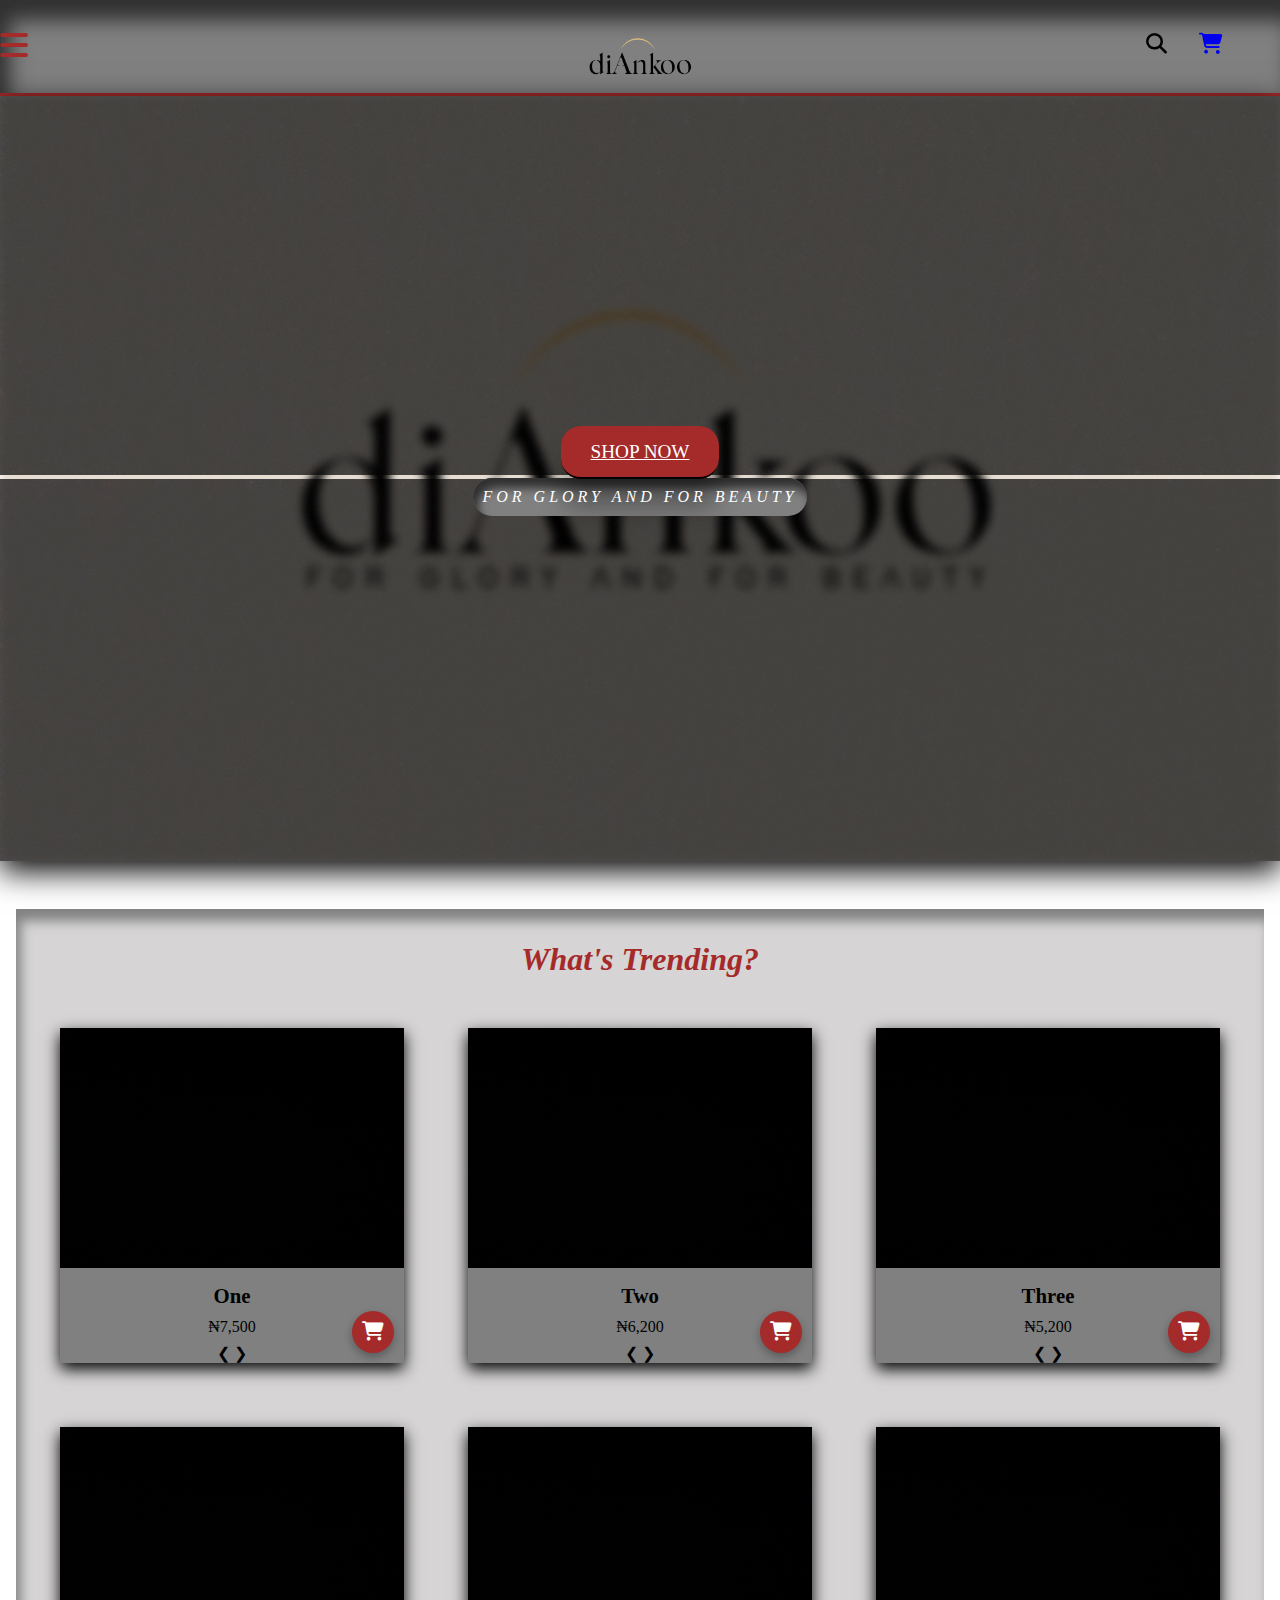
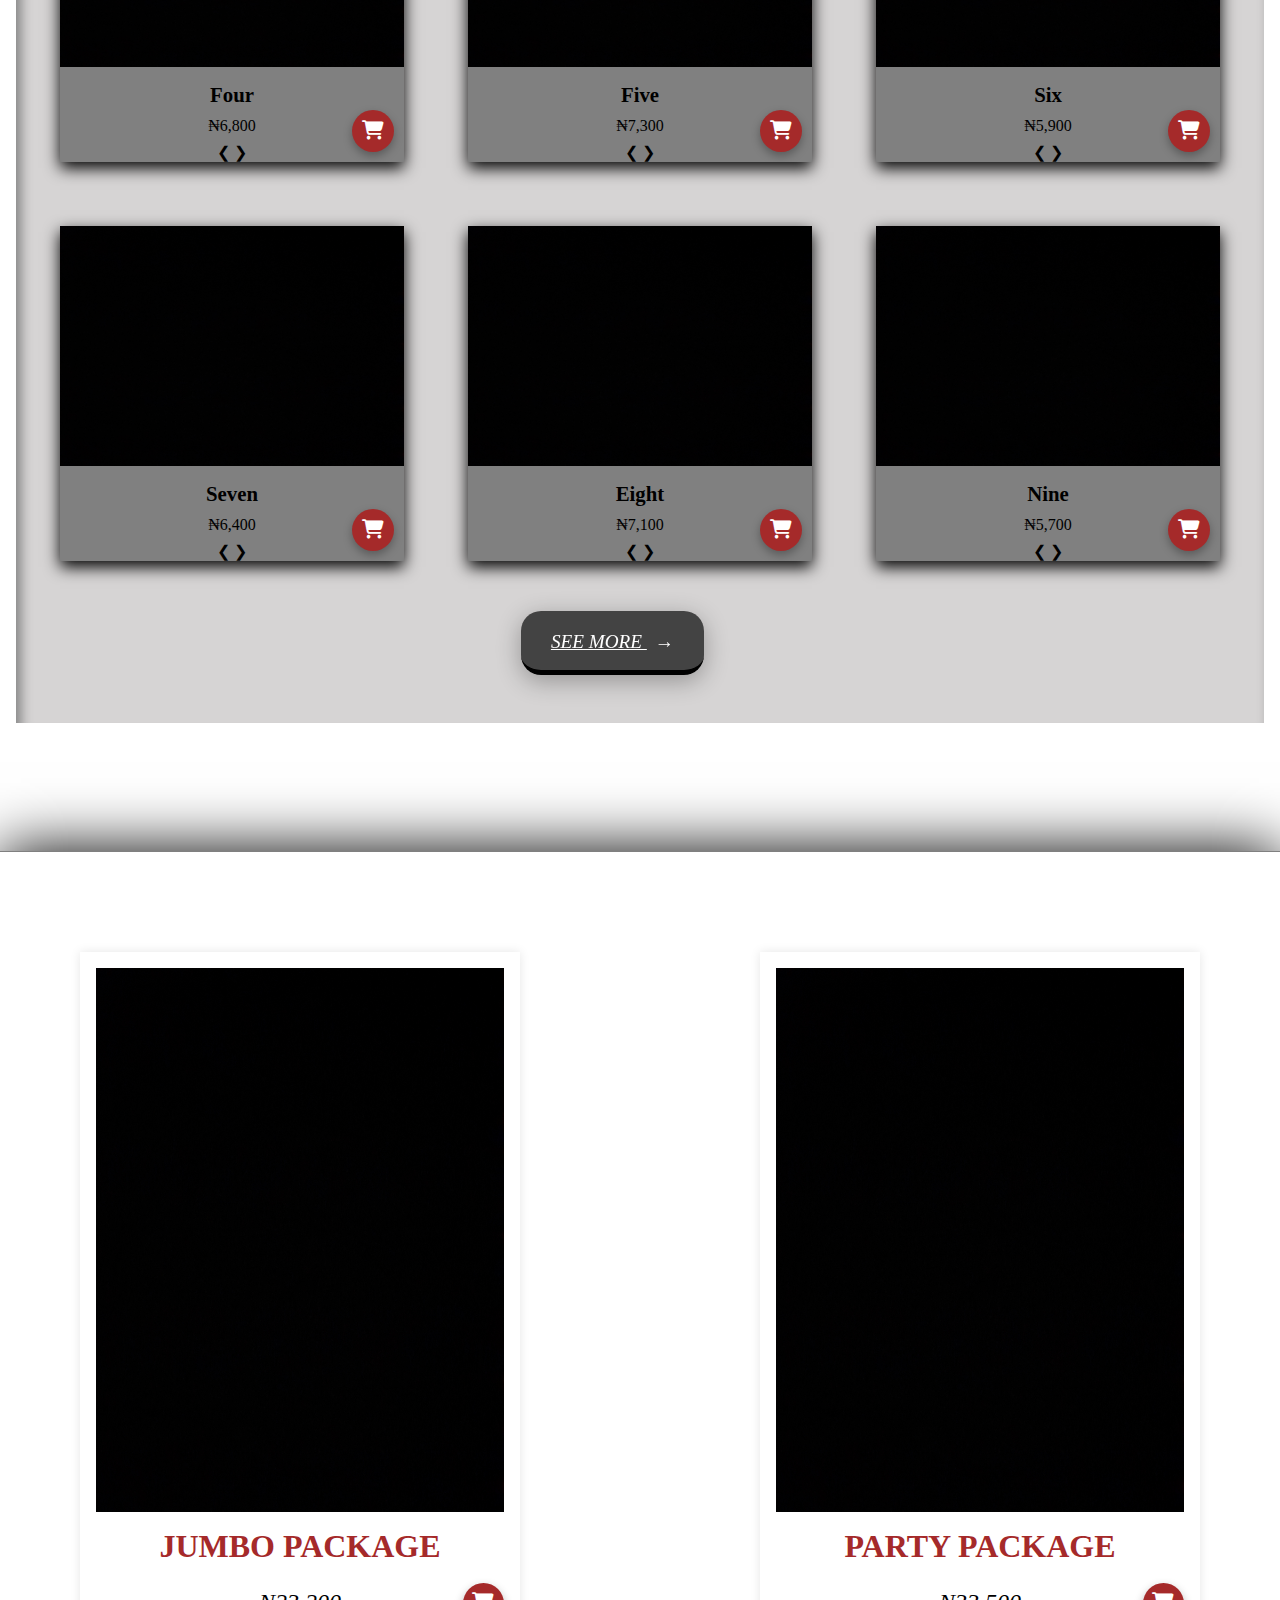
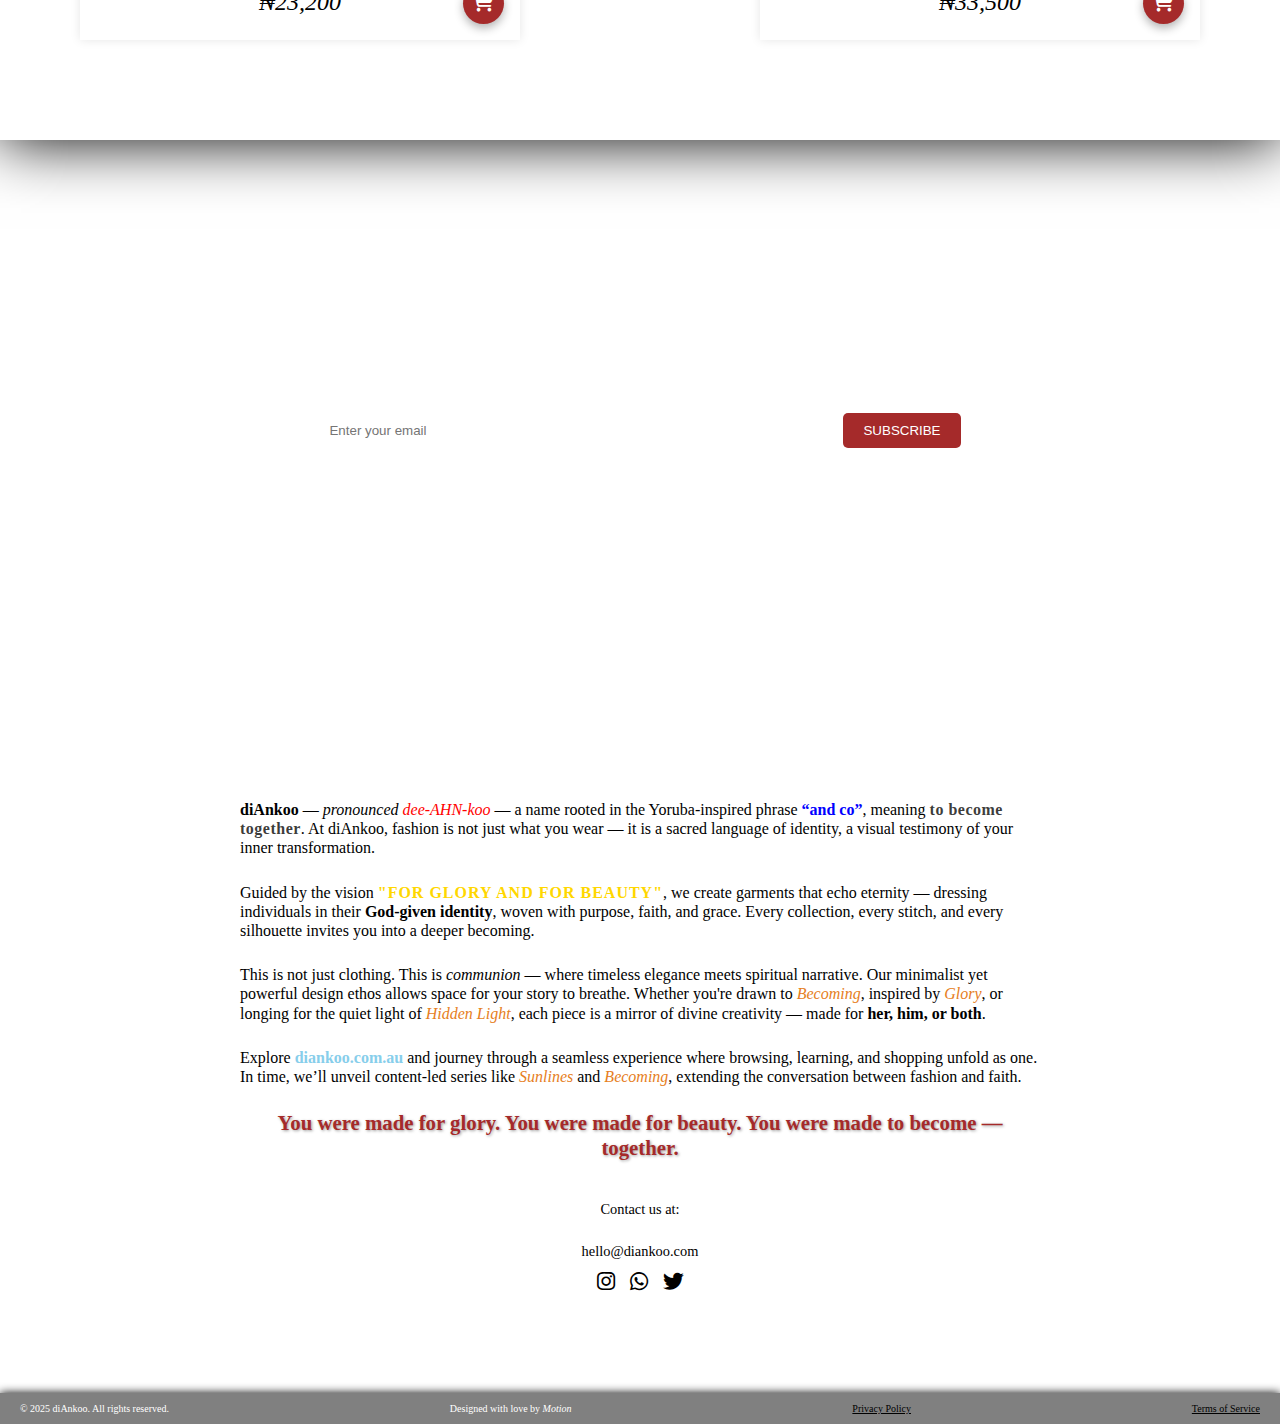
<file: index.html>
<!DOCTYPE html>
<html lang="en">
  <head>
    <meta charset="UTF-8" />
    <meta name="viewport" content="width=device-width, initial-scale=1.0" />
    <title>diAnkoo</title>
    <link rel="stylesheet" href="./style.css" />
    <link
      rel="stylesheet"
      href="https://cdnjs.cloudflare.com/ajax/libs/font-awesome/6.7.2/css/all.min.css"
      integrity="sha512-Evv84Mr4kqVGRNSgIGL/F/aIDqQb7xQ2vcrdIwxfjThSH8CSR7PBEakCr51Ck+w+/U6swU2Im1vVX0SVk9ABhg=="
      crossorigin="anonymous"
      referrerpolicy="no-referrer"
    />
  </head>

  <body>
    <!--Header section-->
    <section>
      <!--Navigation links-->
      <div class="sidebar" id="sidebar">
        <a href="index.html">HOME</a>
        <a href="shop.html">SHOP</a>
        <a href="cart.html">CART</a>
        <a href="#about-section" onclick="closemenu()">ABOUT</a>
      </div>
      <div class="overlay" id="overlay" onclick="closemenu()"></div>

      <!--Menu bar-->
      <header class="top-bar">
        <button class="menu-btn" onclick="openmenu()">
          <i class="fas fa-bars"></i>
        </button>
        <div class="logo">
          <img src="picture/LOGO.png" alt="logo" />
        </div>
        <div class="icons">
          <div class="icon1">
            <i class="fas fa-search"></i>
          </div>
          <a href="cart.html" class="icon2">
            <i class="fas fa-shopping-cart"></i>
          </a>
        </div>
        <div class="search-box" id="searchBox" style="display: none">
          <input type="text" id="searchInput" placeholder="Search..." />
        </div>
      </header>
      <div
        class="search-blur-overlay"
        id="searchBlur"
        style="display: none"
      ></div>

      <!--JS part-->
      <script src="main.js" defer></script>
    </section>

    <!--Shop section-->
    <section class="shop-section">
      <div class="shop-bg"></div>
      <div class="shop-img">
        <img src="picture/BLANK.jpg" alt="left design" class="left-img" />
        <img src="picture/BLANK.jpg" alt="right design" class="right-img" />
      </div>
      <div class="shop-content">
        <a href="shop.html" class="shop-btn">SHOP NOW</a>
        <div class="text">
          <p class="shop-text"><i>FOR GLORY AND FOR BEAUTY</i></p>
        </div>
      </div>
    </section>

    <!--trending section-->
    <div class="trending-blur-bg" id="blurLayer"></div>
    <section class="trending-section">
      <h1><i>What's Trending?</i></h1>
      <div class="trending">
        <div class="trending-card">
          <img src="picture/BLANK.jpg" alt="one" class="trending-img 1" />
          <div class="card-bg">
            <p class="product-name">One</p>
            <p class="price">₦7,500</p>
            <button class="add-to-cart-btn" data-product="One">
              <i class="fas fa-shopping-cart"></i>
            </button>
            <div class="nav-arrows">
              <span class="prev-arrow">&#10094;</span>
              <span class="next-arrow">&#10095;</span>
            </div>
          </div>
        </div>
        <div class="trending-card">
          <img src="picture/BLANK.jpg" alt="two" class="trending-img 2" />
          <div class="card-bg">
            <p class="product-name">Two</p>
            <p class="price">₦6,200</p>
            <button class="add-to-cart-btn" data-product="Two">
              <i class="fas fa-shopping-cart"></i>
            </button>
            <div class="nav-arrows">
              <span class="prev-arrow">&#10094;</span>
              <span class="next-arrow">&#10095;</span>
            </div>
          </div>
        </div>
        <div class="trending-card">
          <img src="picture/BLANK.jpg" alt="three" class="trending-img 3" />
          <div class="card-bg">
            <p class="product-name">Three</p>
            <p class="price">₦5,200</p>
            <button class="add-to-cart-btn" data-product="Three">
              <i class="fas fa-shopping-cart"></i>
            </button>
            <div class="nav-arrows">
              <span class="prev-arrow">&#10094;</span>
              <span class="next-arrow">&#10095;</span>
            </div>
          </div>
        </div>
        <div class="trending-card">
          <img src="picture/BLANK.jpg" alt="four" class="trending-img 4" />
          <div class="card-bg">
            <p class="product-name">Four</p>
            <p class="price">₦6,800</p>
            <button class="add-to-cart-btn" data-product="Four">
              <i class="fas fa-shopping-cart"></i>
            </button>
            <div class="nav-arrows">
              <span class="prev-arrow">&#10094;</span>
              <span class="next-arrow">&#10095;</span>
            </div>
          </div>
        </div>
        <div class="trending-card">
          <img src="picture/BLANK.jpg" alt="eight" class="trending-img 8" />
          <div class="card-bg">
            <p class="product-name">Five</p>
            <p class="price">₦7,300</p>
            <button class="add-to-cart-btn" data-product="Five">
              <i class="fas fa-shopping-cart"></i>
            </button>
            <div class="nav-arrows">
              <span class="prev-arrow">&#10094;</span>
              <span class="next-arrow">&#10095;</span>
            </div>
          </div>
        </div>
        <div class="trending-card">
          <img src="picture/BLANK.jpg" alt="six" class="trending-img 6" />
          <div class="card-bg">
            <p class="product-name">Six</p>
            <p class="price">₦5,900</p>
            <button class="add-to-cart-btn" data-product="Six">
              <i class="fas fa-shopping-cart"></i>
            </button>
            <div class="nav-arrows">
              <span class="prev-arrow">&#10094;</span>
              <span class="next-arrow">&#10095;</span>
            </div>
          </div>
        </div>
        <div class="trending-card">
          <img src="picture/BLANK.jpg" alt="seven" class="trending-img 7" />
          <div class="card-bg">
            <p class="product-name">Seven</p>
            <p class="price">₦6,400</p>
            <button class="add-to-cart-btn" data-product="Seven">
              <i class="fas fa-shopping-cart"></i>
            </button>
            <div class="nav-arrows">
              <span class="prev-arrow">&#10094;</span>
              <span class="next-arrow">&#10095;</span>
            </div>
          </div>
        </div>
        <div class="trending-card">
          <img src="picture/BLANK.jpg" alt="eight" class="trending-img 8" />
          <div class="card-bg">
            <p class="product-name">Eight</p>
            <p class="price">₦7,100</p>
            <button class="add-to-cart-btn" data-product="Eight">
              <i class="fas fa-shopping-cart"></i>
            </button>
            <div class="nav-arrows">
              <span class="prev-arrow">&#10094;</span>
              <span class="next-arrow">&#10095;</span>
            </div>
          </div>
        </div>
        <div class="trending-card">
          <img src="picture/BLANK.jpg" alt="nine" class="trending-img 9" />
          <div class="card-bg">
            <p class="product-name">Nine</p>
            <p class="price">₦5,700</p>
            <button class="add-to-cart-btn" data-product="Nine">
              <i class="fas fa-shopping-cart"></i>
            </button>
            <div class="nav-arrows">
              <span class="prev-arrow">&#10094;</span>
              <span class="next-arrow">&#10095;</span>
            </div>
          </div>
        </div>
      </div>
      <div class="see-btn-cont">
        <a href="shop.html" class="see-btn">
          <i>SEE MORE <span class="arrow">→</span></i>
        </a>
      </div>
    </section>

    <!--Explore section-->
    <section class="explore-section">
      <div class="explore-cards">
        <div class="explore-card">
          <img src="picture/BLANK.jpg" alt="" class="explore-img 1" />
          <h2>JUMBO PACKAGE</h2>
          <p class="price"><i>₦23,200</i></p>
          <button class="add-to-cart-btn" data-product="JUMBO PACKAGE">
            <i class="fas fa-shopping-cart"></i>
          </button>
        </div>
        <div class="explore-card">
          <img src="picture/BLANK.jpg" alt="" class="explore-img 2" />
          <h2>PARTY PACKAGE</h2>
          <p class="price"><i>₦33,500</i></p>
          <button class="add-to-cart-btn" data-product="PARTY PACKAGE">
            <i class="fas fa-shopping-cart"></i>
          </button>
        </div>
      </div>
    </section>

    <!--Email section-->
    <section class="email-section">
      <div class="email-content">
        <h1>JOIN OUR TRIBE</h1>
        <p>
          <i
            >Subscribe to get updates on new products, sales and promotions
            directly to your inbox.</i
          >
        </p>
        <form class="email-form">
          <input
            type="email"
            placeholder="Enter your email"
            class="email-input"
            required
          />
          <button type="submit" class="email-btn">SUBSCRIBE</button>
        </form>
      </div>
    </section>

    <!--Outro section-->
    <section class="brand-outro" id="about-section">
      <p>
        <strong>diAnkoo</strong> — <em>pronounced</em>
        <span class="highlight-soft">dee-AHN-koo</span> — a name rooted in the
        Yoruba-inspired phrase <span class="highlight-bold">“and co”</span>,
        meaning <span class="highlight-core">to become together</span>. At
        diAnkoo, fashion is not just what you wear — it is a sacred language of
        identity, a visual testimony of your inner transformation.
      </p>

      <p>
        Guided by the vision
        <span class="highlight-gold">"FOR GLORY AND FOR BEAUTY"</span>, we
        create garments that echo eternity — dressing individuals in their
        <strong>God-given identity</strong>, woven with purpose, faith, and
        grace. Every collection, every stitch, and every silhouette invites you
        into a deeper becoming.
      </p>

      <p>
        This is not just clothing. This is <em>communion</em> — where timeless
        elegance meets spiritual narrative. Our minimalist yet powerful design
        ethos allows space for your story to breathe. Whether you're drawn to
        <span class="highlight-theme">Becoming</span>, inspired by
        <span class="highlight-theme">Glory</span>, or longing for the quiet
        light of <span class="highlight-theme">Hidden Light</span>, each piece
        is a mirror of divine creativity — made for
        <strong>her, him, or both</strong>.
      </p>

      <p>
        Explore
        <a href="https://www.diankoo.com.au" target="_blank" class="brand-link"
          >diankoo.com.au</a
        >
        and journey through a seamless experience where browsing, learning, and
        shopping unfold as one. In time, we’ll unveil content-led series like
        <span class="highlight-theme">Sunlines</span> and
        <span class="highlight-theme">Becoming</span>, extending the
        conversation between fashion and faith.
      </p>

      <p>
        <strong class="final-line"
          >You were made for glory. You were made for beauty. You were made to
          become — together.</strong
        >
      </p>
      <div class="contact-section">
        <p>Contact us at:</p>

        <div class="contact-icons">
          <a href="mailto:hello@diankoo.com" class="contact-link"
            >hello@diankoo.com</a
          >

          <div class="social-icons">
            <a
              href="https://instagram.com/diankoo"
              target="_blank"
              class="social-icon"
            >
              <i class="fab fa-instagram"></i>
            </a>
            <a
              href="https://wa.me/2348012345678"
              target="_blank"
              class="social-icon"
            >
              <i class="fab fa-whatsapp"></i>
            </a>
            <a
              href="https://twitter.com/diankoo"
              target="_blank"
              class="social-icon"
            >
              <i class="fab fa-twitter"></i>
            </a>
          </div>
        </div>
      </div>
    </section>

    <!--Footer section-->
    <section class="footer-section">
      <footer class="footer">
        <div class="footer-content">
          <p>&copy; 2025 diAnkoo. All rights reserved.</p>
          <p>Designed with love by <i>Motion</i></p>
          <a href="#">Privacy Policy</a>
          <a href="#">Terms of Service</a>
        </div>
      </footer>
    </section>
  </body>
</html>
</file>
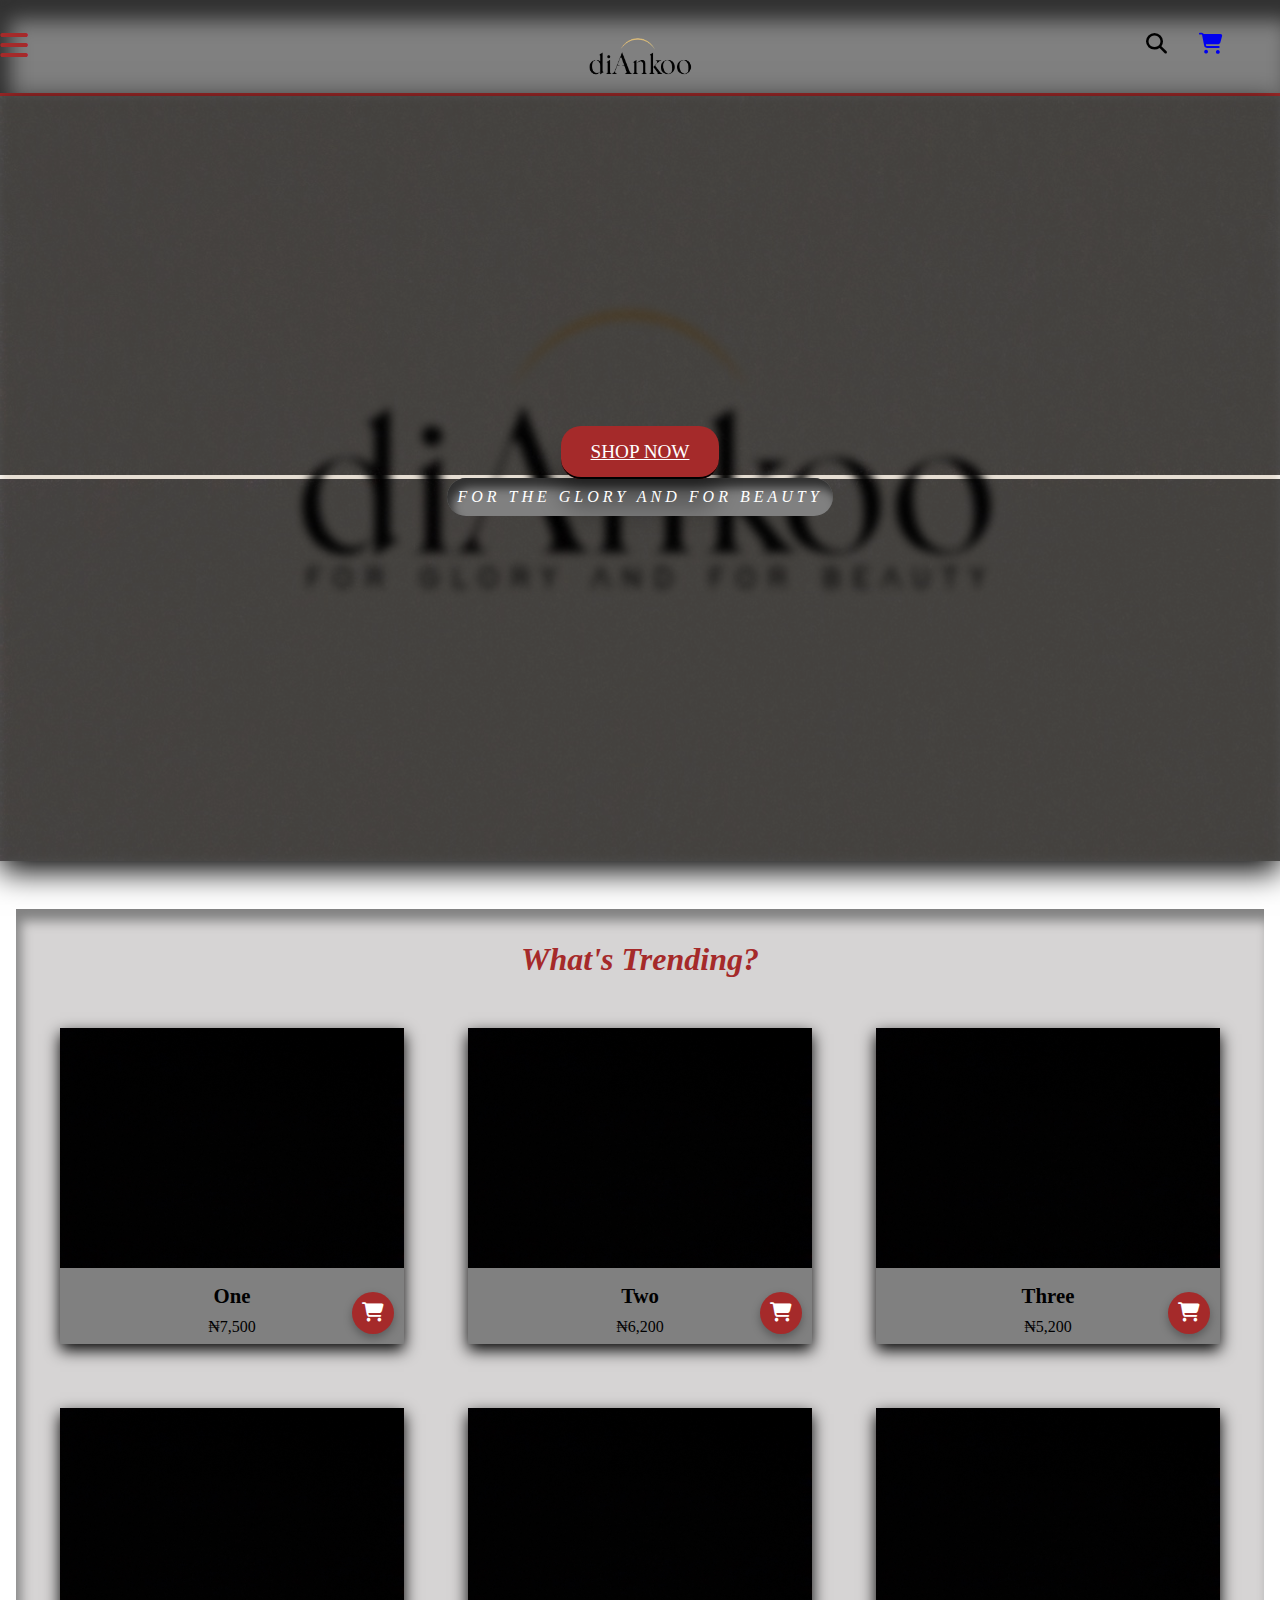
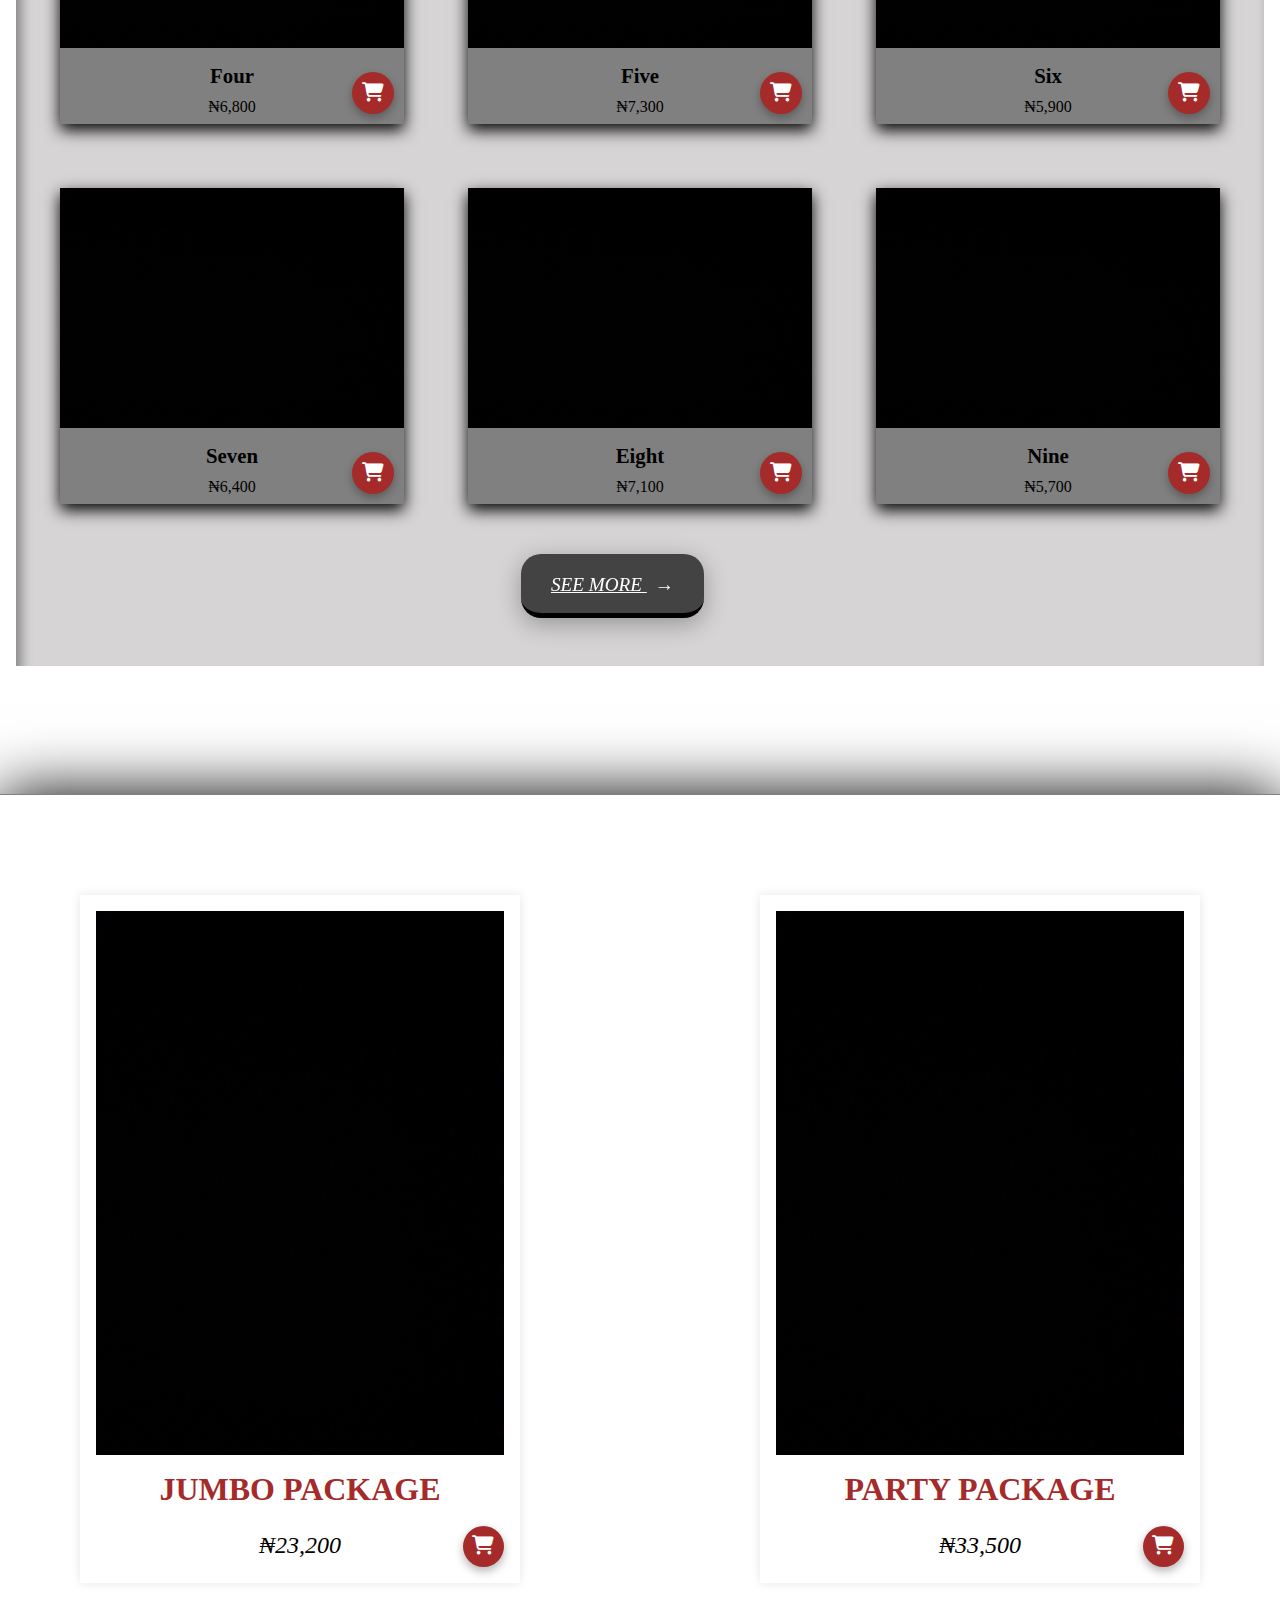
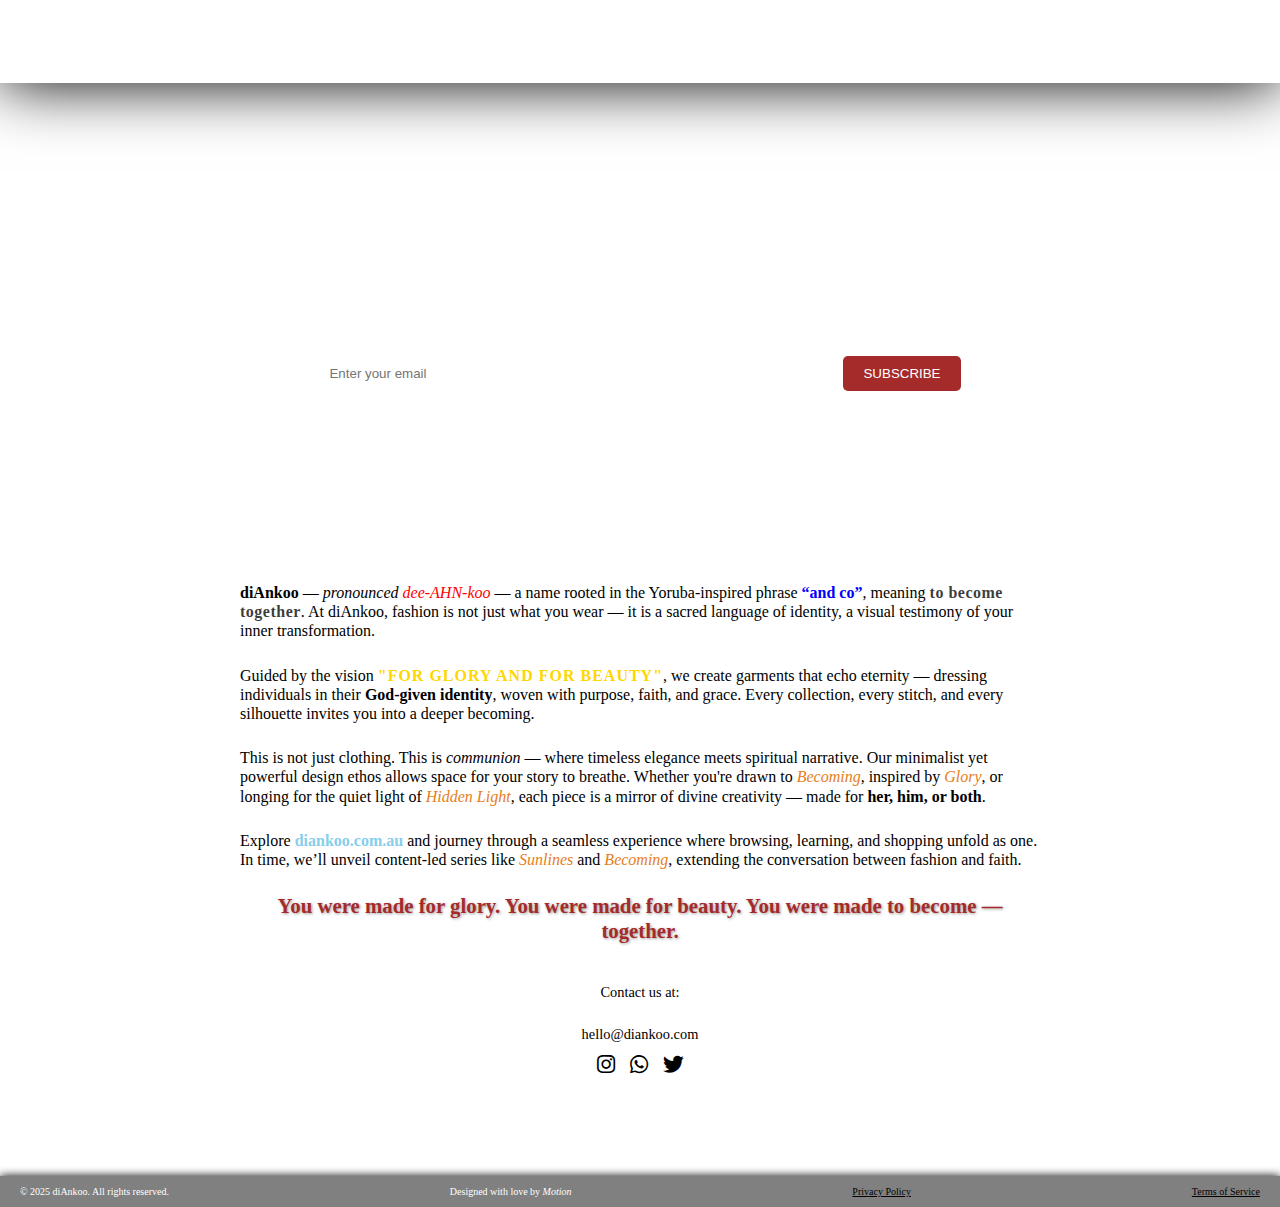
<file: diAnkoo website/index.html>
<!DOCTYPE html>
<html lang="en">
  <head>
    <meta charset="UTF-8" />
    <meta name="viewport" content="width=device-width, initial-scale=1.0" />
    <title>diAnkoo</title>
    <link rel="stylesheet" href="./style.css" />
    <link
      rel="stylesheet"
      href="https://cdnjs.cloudflare.com/ajax/libs/font-awesome/6.7.2/css/all.min.css"
      integrity="sha512-Evv84Mr4kqVGRNSgIGL/F/aIDqQb7xQ2vcrdIwxfjThSH8CSR7PBEakCr51Ck+w+/U6swU2Im1vVX0SVk9ABhg=="
      crossorigin="anonymous"
      referrerpolicy="no-referrer"
    />
  </head>

  <body>
    <!--Header section-->
    <section>
      <!--Navigation links-->
      <div class="sidebar" id="sidebar">
        <a href="index.html">HOME</a>
        <a href="shop.html">SHOP</a>
        <a href="cart.html">CART</a>
        <a href="#about-section" onclick="closemenu()">ABOUT</a>
      </div>
      <div class="overlay" id="overlay" onclick="closemenu()"></div>

      <!--Menu bar-->
      <header class="top-bar">
        <button class="menu-btn" onclick="openmenu()">
          <i class="fas fa-bars"></i>
        </button>
        <div class="logo">
          <img src="picture/LOGO.png" alt="logo" />
        </div>
        <div class="icons">
          <div class="icon1">
            <i class="fas fa-search"></i>
          </div>
          <a href="cart.html" class="icon2">
            <i class="fas fa-shopping-cart"></i>
          </a>
        </div>
        <div class="search-box" id="searchBox" style="display: none">
          <input type="text" id="searchInput" placeholder="Search..." />
        </div>
      </header>
      <div
        class="search-blur-overlay"
        id="searchBlur"
        style="display: none"
      ></div>

      <!--JS part-->
      <script src="main.js" defer></script>
    </section>

    <!--Shop section-->
    <section class="shop-section">
      <div class="shop-bg"></div>
      <div class="shop-img">
        <img src="picture/BLANK.jpg" alt="left design" class="left-img" />
        <img src="picture/BLANK.jpg" alt="right design" class="right-img" />
      </div>
      <div class="shop-content">
        <a href="shop.html" class="shop-btn">SHOP NOW</a>
        <p class="shop-text"><i>FOR THE GLORY AND FOR BEAUTY</i></p>
      </div>
    </section>

    <!--trending section-->
    <div class="trending-blur-bg" id="blurLayer"></div>
    <section class="trending-section">
      <h1><i>What's Trending?</i></h1>
      <div class="trending">
        <div class="trending-card">
          <img src="picture/BLANK.jpg" alt="one" class="trending-img 1" />
          <div class="card-bg">
            <p class="product-name">One</p>
            <p class="price">₦7,500</p>
            <button class="add-to-cart-btn" data-product="One">
              <i class="fas fa-shopping-cart"></i>
            </button>
          </div>
        </div>
        <div class="trending-card">
          <img src="picture/BLANK.jpg" alt="two" class="trending-img 2" />
          <div class="card-bg">
            <p class="product-name">Two</p>
            <p class="price">₦6,200</p>
            <button class="add-to-cart-btn" data-product="Two">
              <i class="fas fa-shopping-cart"></i>
            </button>
          </div>
        </div>
        <div class="trending-card">
          <img src="picture/BLANK.jpg" alt="three" class="trending-img 3" />
          <div class="card-bg">
            <p class="product-name">Three</p>
            <p class="price">₦5,200</p>
            <button class="add-to-cart-btn" data-product="Three">
              <i class="fas fa-shopping-cart"></i>
            </button>
          </div>
        </div>
        <div class="trending-card">
          <img src="picture/BLANK.jpg" alt="four" class="trending-img 4" />
          <div class="card-bg">
            <p class="product-name">Four</p>
            <p class="price">₦6,800</p>
            <button class="add-to-cart-btn" data-product="Four">
              <i class="fas fa-shopping-cart"></i>
            </button>
          </div>
        </div>
        <div class="trending-card">
          <img src="picture/BLANK.jpg" alt="eight" class="trending-img 8" />
          <div class="card-bg">
            <p class="product-name">Five</p>
            <p class="price">₦7,300</p>
            <button class="add-to-cart-btn" data-product="Five">
              <i class="fas fa-shopping-cart"></i>
            </button>
          </div>
        </div>
        <div class="trending-card">
          <img src="picture/BLANK.jpg" alt="six" class="trending-img 6" />
          <div class="card-bg">
            <p class="product-name">Six</p>
            <p class="price">₦5,900</p>
            <button class="add-to-cart-btn" data-product="Six">
              <i class="fas fa-shopping-cart"></i>
            </button>
          </div>
        </div>
        <div class="trending-card">
          <img src="picture/BLANK.jpg" alt="seven" class="trending-img 7" />
          <div class="card-bg">
            <p class="product-name">Seven</p>
            <p class="price">₦6,400</p>
            <button class="add-to-cart-btn" data-product="Seven">
              <i class="fas fa-shopping-cart"></i>
            </button>
          </div>
        </div>
        <div class="trending-card">
          <img src="picture/BLANK.jpg" alt="eight" class="trending-img 8" />
          <div class="card-bg">
            <p class="product-name">Eight</p>
            <p class="price">₦7,100</p>
            <button class="add-to-cart-btn" data-product="Eight">
              <i class="fas fa-shopping-cart"></i>
            </button>
          </div>
        </div>
        <div class="trending-card">
          <img src="picture/BLANK.jpg" alt="nine" class="trending-img 9" />
          <div class="card-bg">
            <p class="product-name">Nine</p>
            <p class="price">₦5,700</p>
            <button class="add-to-cart-btn" data-product="Nine">
              <i class="fas fa-shopping-cart"></i>
            </button>
          </div>
        </div>
      </div>
      <div class="see-btn-cont">
        <a href="shop.html" class="see-btn">
          <i>SEE MORE <span class="arrow">→</span></i>
        </a>
      </div>
    </section>

    <!--Explore section-->
    <section class="explore-section">
      <div class="explore-cards">
        <div class="explore-card">
          <img src="picture/BLANK.jpg" alt="" class="explore-img 1" />
          <h2>JUMBO PACKAGE</h2>
          <p class="price"><i>₦23,200</i></p>
          <button class="add-to-cart-btn" data-product="JUMBO PACKAGE">
            <i class="fas fa-shopping-cart"></i>
          </button>
        </div>
        <div class="explore-card">
          <img src="picture/BLANK.jpg" alt="" class="explore-img 2" />
          <h2>PARTY PACKAGE</h2>
          <p class="price"><i>₦33,500</i></p>
          <button class="add-to-cart-btn" data-product="PARTY PACKAGE">
            <i class="fas fa-shopping-cart"></i>
          </button>
        </div>
      </div>
    </section>

    <!--Email section-->
    <section class="email-section">
      <div class="email-content">
        <h1>JOIN OUR TRIBE</h1>
        <p>
          <i
            >Subscribe to get updates on new products, sales and promotions
            directly to your inbox.</i
          >
        </p>
        <form class="email-form">
          <input
            type="email"
            placeholder="Enter your email"
            class="email-input"
            required
          />
          <button type="submit" class="email-btn">SUBSCRIBE</button>
        </form>
      </div>
    </section>

    <!--Outro section-->
    <section class="brand-outro" id="about-section">
      <p>
        <strong>diAnkoo</strong> — <em>pronounced</em>
        <span class="highlight-soft">dee-AHN-koo</span> — a name rooted in the
        Yoruba-inspired phrase <span class="highlight-bold">“and co”</span>,
        meaning <span class="highlight-core">to become together</span>. At
        diAnkoo, fashion is not just what you wear — it is a sacred language of
        identity, a visual testimony of your inner transformation.
      </p>

      <p>
        Guided by the vision
        <span class="highlight-gold">"FOR GLORY AND FOR BEAUTY"</span>, we
        create garments that echo eternity — dressing individuals in their
        <strong>God-given identity</strong>, woven with purpose, faith, and
        grace. Every collection, every stitch, and every silhouette invites you
        into a deeper becoming.
      </p>

      <p>
        This is not just clothing. This is <em>communion</em> — where timeless
        elegance meets spiritual narrative. Our minimalist yet powerful design
        ethos allows space for your story to breathe. Whether you're drawn to
        <span class="highlight-theme">Becoming</span>, inspired by
        <span class="highlight-theme">Glory</span>, or longing for the quiet
        light of <span class="highlight-theme">Hidden Light</span>, each piece
        is a mirror of divine creativity — made for
        <strong>her, him, or both</strong>.
      </p>

      <p>
        Explore
        <a href="https://www.diankoo.com.au" target="_blank" class="brand-link"
          >diankoo.com.au</a
        >
        and journey through a seamless experience where browsing, learning, and
        shopping unfold as one. In time, we’ll unveil content-led series like
        <span class="highlight-theme">Sunlines</span> and
        <span class="highlight-theme">Becoming</span>, extending the
        conversation between fashion and faith.
      </p>

      <p>
        <strong class="final-line"
          >You were made for glory. You were made for beauty. You were made to
          become — together.</strong
        >
      </p>
      <div class="contact-section">
        <p>Contact us at:</p>

        <div class="contact-icons">
          <a href="mailto:hello@diankoo.com" class="contact-link"
            >hello@diankoo.com</a
          >

          <div class="social-icons">
            <a
              href="https://instagram.com/diankoo"
              target="_blank"
              class="social-icon"
            >
              <i class="fab fa-instagram"></i>
            </a>
            <a
              href="https://wa.me/2348012345678"
              target="_blank"
              class="social-icon"
            >
              <i class="fab fa-whatsapp"></i>
            </a>
            <a
              href="https://twitter.com/diankoo"
              target="_blank"
              class="social-icon"
            >
              <i class="fab fa-twitter"></i>
            </a>
          </div>
        </div>
      </div>
    </section>

    <!--Footer section-->
    <section class="footer-section">
      <footer class="footer">
        <div class="footer-content">
          <p>&copy; 2025 diAnkoo. All rights reserved.</p>
          <p>Designed with love by <i>Motion</i></p>
          <a href="#">Privacy Policy</a>
          <a href="#">Terms of Service</a>
        </div>
      </footer>
    </section>
  </body>
</html>
</file>
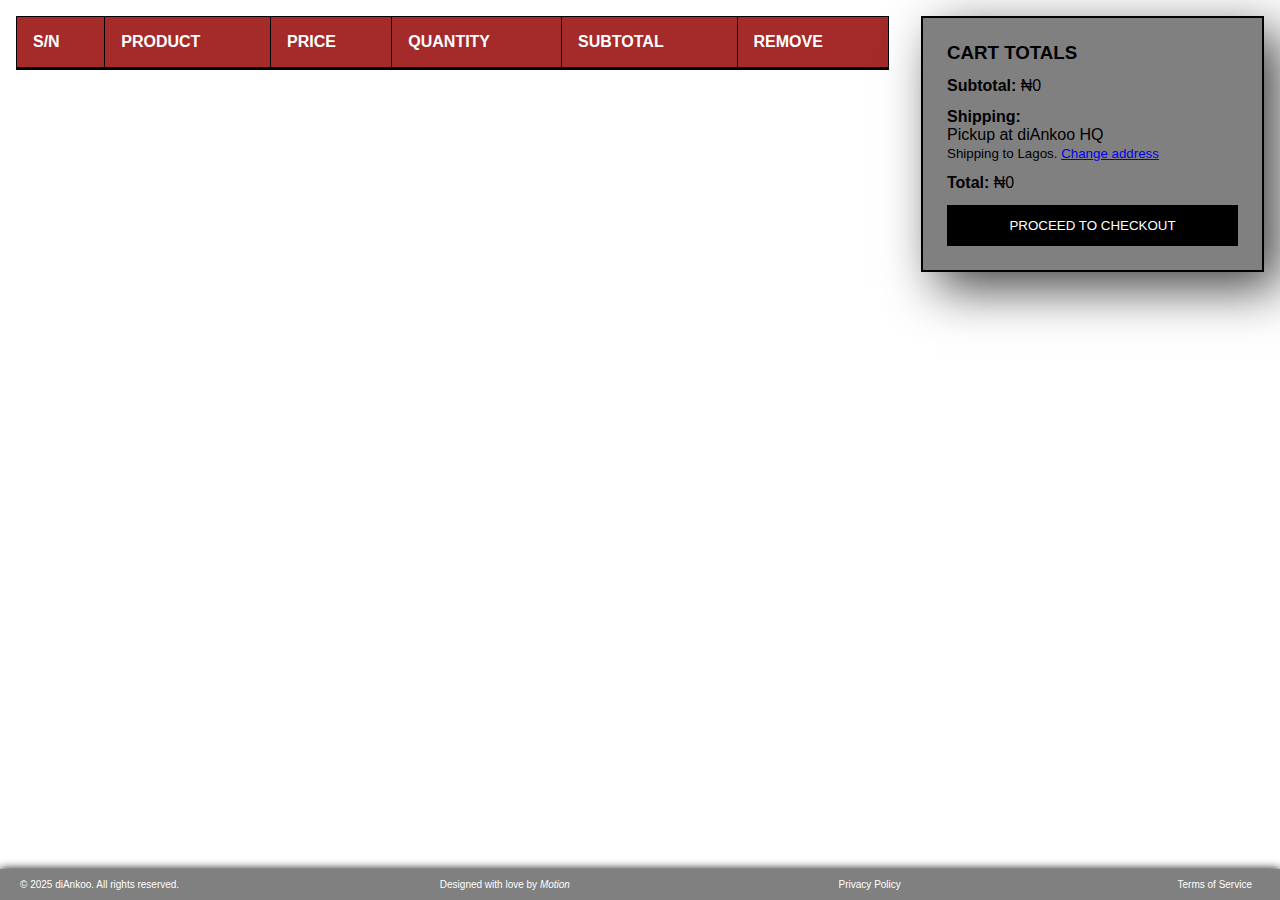
<file: cart.html>
<!DOCTYPE html>
<html lang="en">
  <head>
    <meta charset="UTF-8" />
    <meta name="viewport" content="width=device-width, initial-scale=1.0" />
    <title>Shopping Cart</title>
    <link rel="stylesheet" href="style.css" />
    <link
      rel="stylesheet"
      href="https://cdnjs.cloudflare.com/ajax/libs/font-awesome/6.4.0/css/all.min.css"
    />
    <style>
      body {
        font-family: Arial, sans-serif;
        margin: 0;
        padding: 0;
        background: #fff;
      }

      .cart-page {
        padding: 1rem;
        display: flex;
        gap: 2rem;
        flex-wrap: wrap;
      }

      .cart-table {
        flex: 3;
      }

      table {
        width: 100%;
        border-collapse: collapse;
      }

      table thead {
        background: brown;
        border-bottom: solid 3px black;
      }

      table th,
      table td {
        padding: 1rem;
        border: 1px solid black;
        text-align: left;
        color: white;
      }

      .product-info {
        display: flex;
        align-items: center;
        gap: 1rem;
      }

      .product-info img {
        width: 4rem;
        height: 4rem;
        object-fit: cover;
      }

      .quantity-control {
        display: flex;
        align-items: center;
        gap: 0.5rem;
      }

      .quantity-control button {
        padding: 0.3rem 0.6rem;
      }

      .remove-btn {
        color: black;
        cursor: pointer;
      }

      .cart-summary {
        flex: 1;
        background: gray;
        padding: 1.5rem;
        border: 2px solid black;
        min-width: 250px;
        box-shadow: 1rem 1rem 3rem rgb(68, 68, 68);
      }

      .cart-summary h3 {
        margin-top: 0;
      }

      .cart-summary p {
        margin: 0.8rem 0;
      }

      .cart-summary button {
        padding: 0.8rem 1.2rem;
        width: 100%;
        background: black;
        color: white;
        border: none;
        cursor: pointer;
      }

      .cart-summary button:hover {
        background: brown;
        color: black;
      }

      .checkout-form {
        display: none;
        margin-top: 2rem;
        padding: 2rem;
        border: 1px solid #ccc;
        background: #f7f7f7;
      }

      .checkout-form input {
        width: 100%;
        padding: 0.7rem;
        margin-bottom: 1rem;
      }

      .remove-btn {
        margin-top: 1rem;
        background: #333;
        color: white;
        border: none;
        padding: 0.8rem;
        cursor: pointer;
      }
      .remove-btn:hover {
        background: brown;
      }

      .checkout-form {
        background: brown;
        box-shadow: 5px 1px 100px 1px black;
      }

      .checkout-form h3 {
        margin-bottom: 1rem;
        text-align: center;
        font-weight: bold;
        text-transform: uppercase;
        color: white;
      }

      .checkout-form input {
        margin-bottom: 1rem;
        border-radius: 20px;
        background-color: rgb(202, 202, 202);
        color: black;
      }

      .checkout-form button {
        width: 100%;
        max-width: 300px;
        padding: 0.8rem;
        background: black;
        color: white;
        cursor: pointer;
        border-radius: 20px;
        margin: 0 auto;
        display: block;
      }

      .checkout-form button:hover {
        background: gray;
        color: black;
      }
    </style>
  </head>
  <body>
    <section class="cart-page">
      <!-- LEFT SIDE -->
      <div class="cart-table">
        <table>
          <thead>
            <tr>
              <th>S/N</th>
              <th>PRODUCT</th>
              <th>PRICE</th>
              <th>QUANTITY</th>
              <th>SUBTOTAL</th>
              <th>REMOVE</th>
            </tr>
          </thead>
          <tbody id="cart-items">
            <!-- Filled dynamically -->
          </tbody>
        </table>
      </div>

      <!-- RIGHT SIDE -->
      <div class="cart-summary">
        <h3>CART TOTALS</h3>
        <p><strong>Subtotal:</strong> <span id="cart-subtotal">₦0</span></p>
        <p>
          <strong>Shipping:</strong><br />Pickup at diAnkoo HQ<br /><small
            >Shipping to Lagos. <a href="#">Change address</a></small
          >
        </p>
        <p><strong>Total:</strong> <span id="cart-total">₦0</span></p>
        <button id="checkout-btn">PROCEED TO CHECKOUT</button>
      </div>
    </section>

    <section class="checkout-form" id="payment-form">
      <h3>Enter Card Details</h3>
      <input type="text" placeholder="Card Number" />
      <input type="text" placeholder="Expiry Date (MM/YY)" />
      <input type="text" placeholder="CVV" />
      <button>Pay Now</button>
    </section>

    <script>
      document.addEventListener("DOMContentLoaded", () => {
        const cart = JSON.parse(localStorage.getItem("cart")) || [];
        const cartContainer = document.getElementById("cart-items");
        const subtotalDisplay = document.getElementById("cart-subtotal");
        const totalDisplay = document.getElementById("cart-total");
        const paymentForm = document.getElementById("payment-form");

        let total = 0;

        cart.forEach((item, index) => {
          const row = document.createElement("tr");
          const quantity = 1;
          const subtotal = item.price * quantity;
          total += subtotal;

          row.innerHTML = `
            <td style="color: black;">${index + 1}</td>
            <td class="product-info">
              <img src="picture/BLANK.jpg" alt="${item.name}" />
              <span style="color: black; font-weight: bold;">${item.name}</span>
            </td>
            <td style="color: black;">₦${item.price.toLocaleString()}</td>
            <td class="quantity-control">
              <button onclick="updateQty(${index}, -1)">-</button>
              <span id="qty-${index}">1</span>
              <button onclick="updateQty(${index}, 1)">+</button>
            </td>
            <td id="subtotal-${index}" style="color: black;">₦${subtotal.toLocaleString()}</td>
            <td>
              <button class="remove-btn" onclick="removeItem(${index})">&times;</button>
            </td>
          `;

          cartContainer.appendChild(row);
        });

        subtotalDisplay.textContent = `₦${total.toLocaleString()}`;
        totalDisplay.textContent = `₦${total.toLocaleString()}`;

        document
          .getElementById("checkout-btn")
          .addEventListener("click", () => {
            paymentForm.style.display = "block";
            paymentForm.scrollIntoView({ behavior: "smooth" });
          });
      });

      function removeItem(index) {
        const cart = JSON.parse(localStorage.getItem("cart")) || [];
        cart.splice(index, 1);
        localStorage.setItem("cart", JSON.stringify(cart));
        location.reload();
      }

      function updateQty(index, change) {
        alert("Quantity update coming soon!");
      }
    </script>
    <section class="footer-section">
      <footer class="footer">
        <div class="footer-content">
          <p>&copy; 2025 diAnkoo. All rights reserved.</p>
          <p>Designed with love by <i>Motion</i></p>
          <a href="#">Privacy Policy</a>
          <a href="#">Terms of Service</a>
        </div>
      </footer>
    </section>
    <style>
      .footer-section {
        position: fixed;
        bottom: 0;
        width: 100%;
        background: #333;
        color: white;
        text-align: center;
      }

      .footer-content a {
        color: #fff;
        margin: 0 0.5rem;
        text-decoration: none;
      }

      .footer-content a:hover {
        text-decoration: underline;
      }
    </style>
  </body>
</html>
</file>
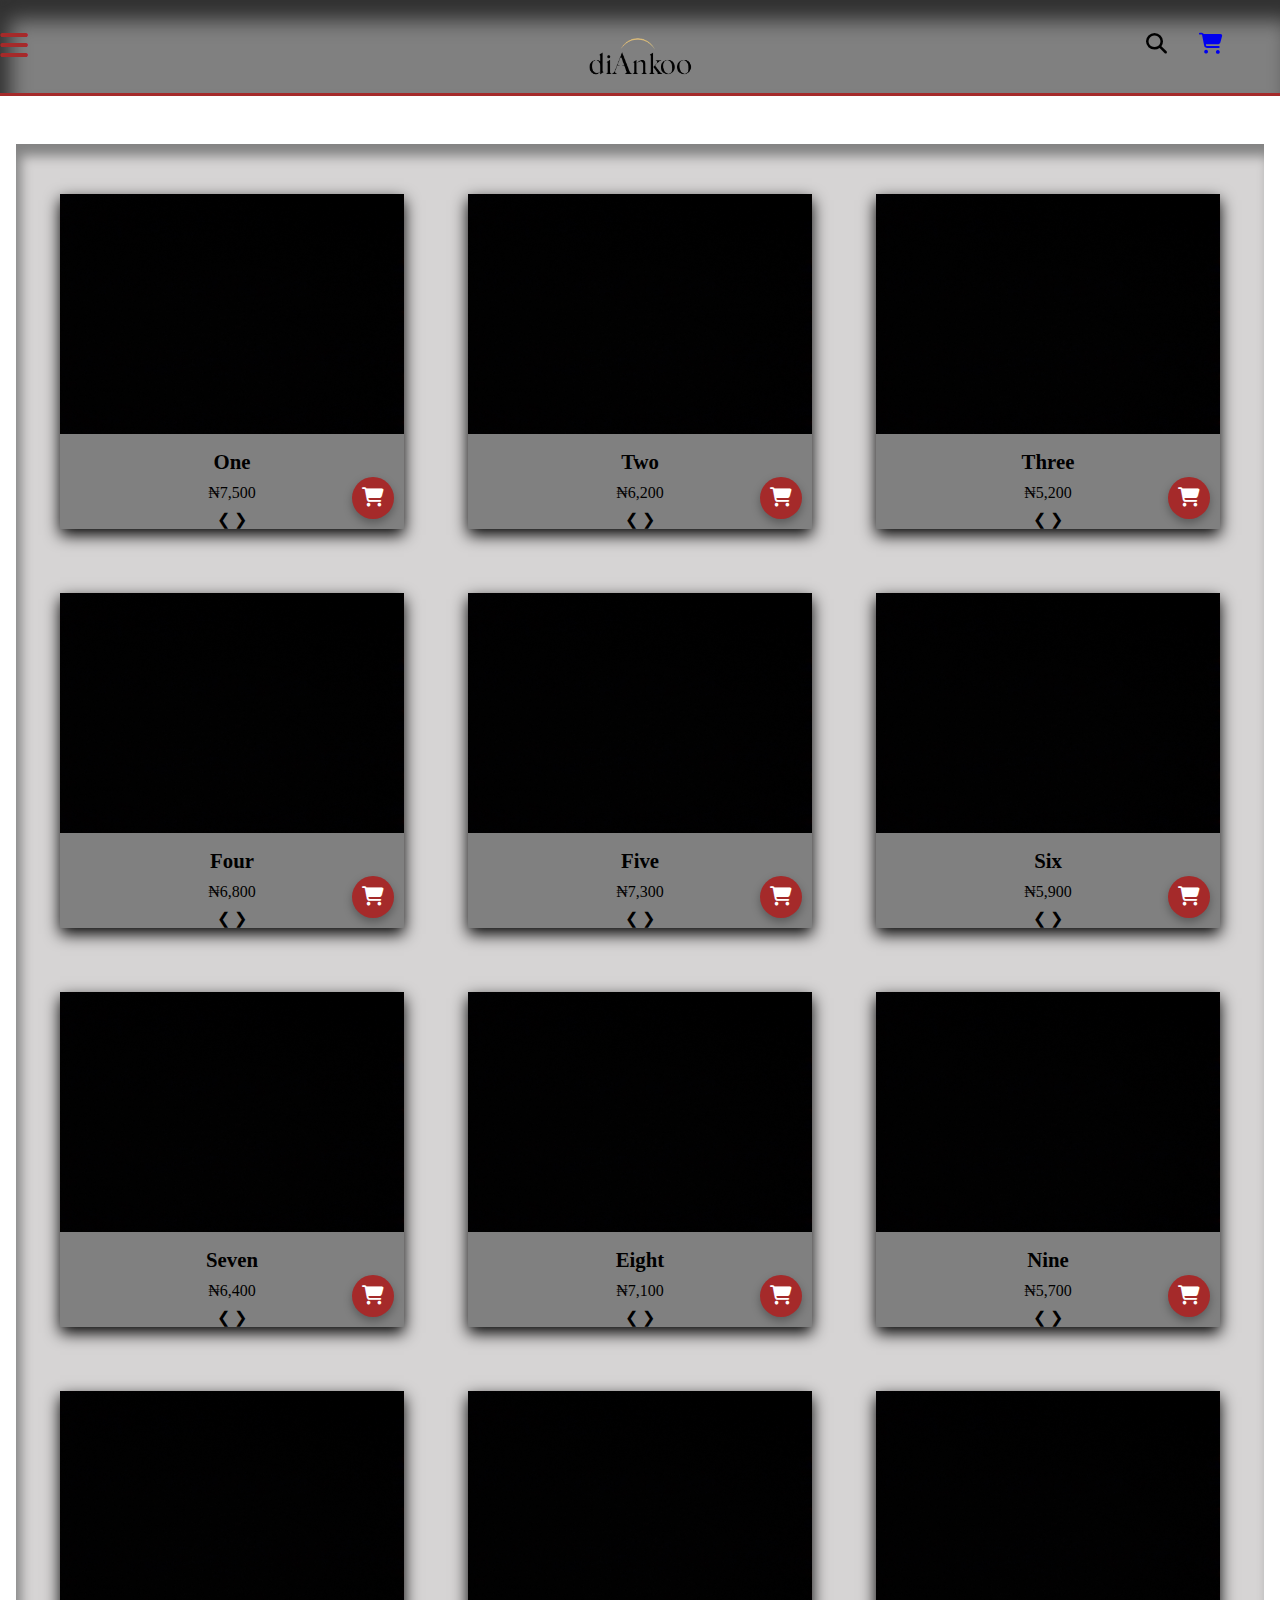
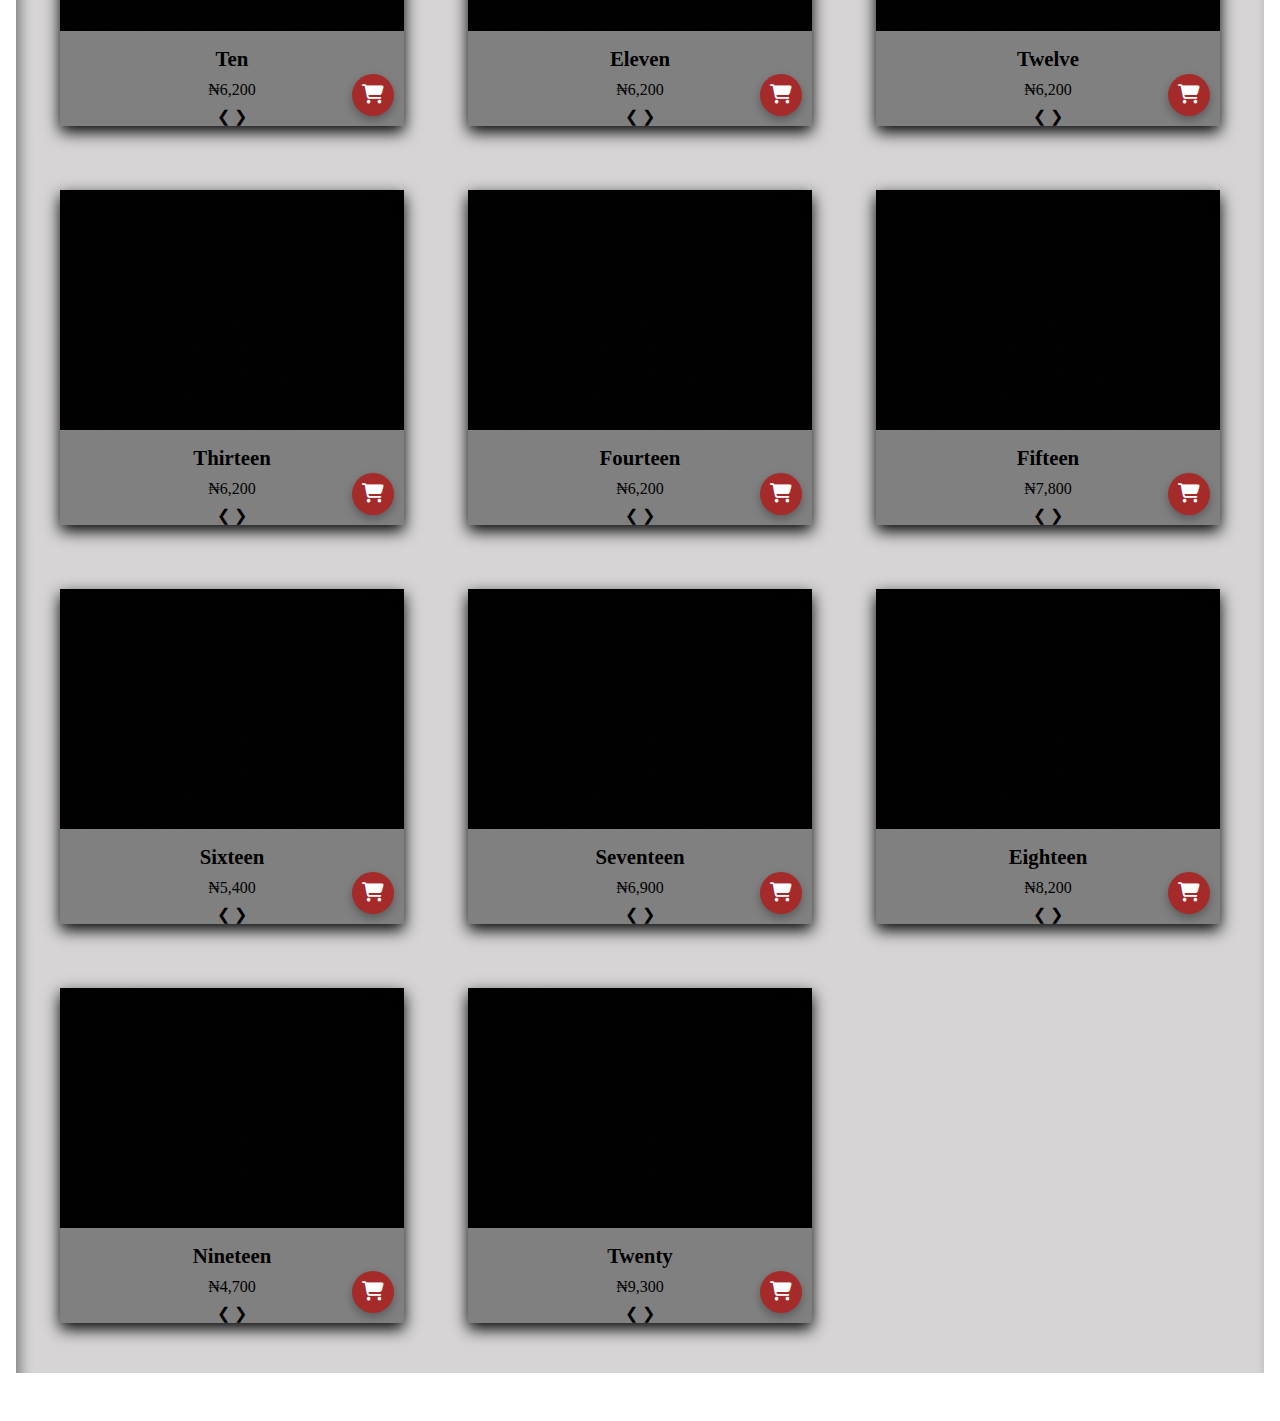
<file: shop.html>
<!DOCTYPE html>
<html lang="en">
  <head>
    <meta charset="UTF-8" />
    <meta name="viewport" content="width=device-width, initial-scale=1.0" />
    <title>cloth Website</title>
    <link rel="stylesheet" href="./style.css" />
    <link
      rel="stylesheet"
      href="https://cdnjs.cloudflare.com/ajax/libs/font-awesome/6.7.2/css/all.min.css"
      integrity="sha512-Evv84Mr4kqVGRNSgIGL/F/aIDqQb7xQ2vcrdIwxfjThSH8CSR7PBEakCr51Ck+w+/U6swU2Im1vVX0SVk9ABhg=="
      crossorigin="anonymous"
      referrerpolicy="no-referrer"
    />
  </head>

  <body>
    <!--Header section-->
    <section>
      <!--Navigation links-->
      <div class="sidebar" id="sidebar">
        <a href="index.html">HOME</a>
        <a href="shop.html">SHOP</a>
        <a href="cart.html">CART</a>
        <a href="#about-section">ABOUT</a>
      </div>
      <div class="overlay" id="overlay" onclick="closemenu()"></div>

      <!--Menu bar-->
      <header class="top-bar">
        <button class="menu-btn" onclick="openmenu()">
          <i class="fas fa-bars"></i>
        </button>
        <div class="logo">
          <img src="picture/LOGO.png" alt="logo" />
        </div>
        <div class="icons">
          <div class="icon1">
            <i class="fas fa-search"></i>
          </div>
          <a href="cart.html" class="icon2">
            <i class="fas fa-shopping-cart"></i>
          </a>
        </div>
        <div class="search-box" id="searchBox" style="display: none;">
          <input type="text" id="searchInput" placeholder="Search..." />
        </div>
      </header>
      <div class="search-blur-overlay" id="searchBlur" style="display: none;"></div>

      <!--JS part-->
      <script src="main.js" defer></script>
    </section>

    <div class="trending-blur-bg" id="blurLayer"></div>
    <section class="trending-section">
      <div class="trending">
        <div class="trending-card">
          <img src="picture/BLANK.jpg" alt="Product One" />
          <div class="card-bg">
            <p class="product-name">One</p>
            <p class="price">₦7,500</p>
            <button class="add-to-cart-btn" data-product="One">
              <i class="fas fa-shopping-cart"></i>
            </button>
             <div class="nav-arrows">
            <span class="prev-arrow">&#10094;</span>
            <span class="next-arrow">&#10095;</span>
          </div>
          </div>
        </div>
        
        <div class="trending-card">
          <img src="picture/BLANK.jpg" alt="Product Two" />
          <div class="card-bg">
            <p class="product-name">Two</p>
            <p class="price">₦6,200</p>
            <button class="add-to-cart-btn" data-product="Two">
              <i class="fas fa-shopping-cart"></i>
            </button>
             <div class="nav-arrows">
            <span class="prev-arrow">&#10094;</span>
            <span class="next-arrow">&#10095;</span>
          </div>
          </div>
        </div>
        
        <div class="trending-card">
          <img src="picture/BLANK.jpg" alt="three" class="trending-img 3" />
          <div class="card-bg">
            <p class="product-name">Three</p>
            <p class="price">₦5,200</p>
            <button class="add-to-cart-btn" data-product="Three">
              <i class="fas fa-shopping-cart"></i>
            </button>
             <div class="nav-arrows">
            <span class="prev-arrow">&#10094;</span>
            <span class="next-arrow">&#10095;</span>
          </div>
            </div>
          </div>
          <div class="trending-card">
            <img src="picture/BLANK.jpg" alt="four" class="trending-img 4" />
            <div class="card-bg">
            <p class="product-name">Four</p>
            <p class="price">₦6,800</p>
            <button class="add-to-cart-btn" data-product="Four">
              <i class="fas fa-shopping-cart"></i>
            </button>
             <div class="nav-arrows">
            <span class="prev-arrow">&#10094;</span>
            <span class="next-arrow">&#10095;</span>
          </div>
            </div>
          </div>
          <div class="trending-card">
            <img src="picture/BLANK.jpg" alt="eight" class="trending-img 8" />
            <div class="card-bg">
            <p class="product-name">Five</p>
            <p class="price">₦7,300</p>
            <button class="add-to-cart-btn" data-product="Five">
              <i class="fas fa-shopping-cart"></i>
            </button>
             <div class="nav-arrows">
            <span class="prev-arrow">&#10094;</span>
            <span class="next-arrow">&#10095;</span>
          </div>
            </div>
          </div>
          <div class="trending-card">
            <img src="picture/BLANK.jpg" alt="six" class="trending-img 6" />
            <div class="card-bg">
            <p class="product-name">Six</p>
            <p class="price">₦5,900</p>
            <button class="add-to-cart-btn" data-product="Six">
              <i class="fas fa-shopping-cart"></i>
            </button>
             <div class="nav-arrows">
            <span class="prev-arrow">&#10094;</span>
            <span class="next-arrow">&#10095;</span>
          </div>
            </div>
          </div>
          <div class="trending-card">
            <img src="picture/BLANK.jpg" alt="seven" class="trending-img 7" />
            <div class="card-bg">
            <p class="product-name">Seven</p>
            <p class="price">₦6,400</p>
            <button class="add-to-cart-btn" data-product="Seven">
              <i class="fas fa-shopping-cart"></i>
            </button>
             <div class="nav-arrows">
            <span class="prev-arrow">&#10094;</span>
            <span class="next-arrow">&#10095;</span>
          </div>
            </div>
          </div>
          <div class="trending-card">
            <img src="picture/BLANK.jpg" alt="eight" class="trending-img 8" />
            <div class="card-bg">
            <p class="product-name">Eight</p>
            <p class="price">₦7,100</p>
            <button class="add-to-cart-btn" data-product="Eight">
              <i class="fas fa-shopping-cart"></i>
            </button>
             <div class="nav-arrows">
            <span class="prev-arrow">&#10094;</span>
            <span class="next-arrow">&#10095;</span>
          </div>
            </div>
          </div>
          <div class="trending-card">
            <img src="picture/BLANK.jpg" alt="nine" class="trending-img 9" />
            <div class="card-bg">
            <p class="product-name">Nine</p>
            <p class="price">₦5,700</p>
            <button class="add-to-cart-btn" data-product="Nine">
              <i class="fas fa-shopping-cart"></i>
            </button>
             <div class="nav-arrows">
            <span class="prev-arrow">&#10094;</span>
            <span class="next-arrow">&#10095;</span>
          </div>
            </div>
          </div>
        
        <div class="trending-card">
          <img src="picture/BLANK.jpg" alt="Product Ten" />
          <div class="card-bg">
            <p class="product-name">Ten</p>
            <p class="price">₦6,200</p>
            <button class="add-to-cart-btn" data-product="Ten">
              <i class="fas fa-shopping-cart"></i>
            </button>
             <div class="nav-arrows">
            <span class="prev-arrow">&#10094;</span>
            <span class="next-arrow">&#10095;</span>
          </div>
          </div>
        </div>
        
        <div class="trending-card">
          <img src="picture/BLANK.jpg" alt="Product Eleven" />
          <div class="card-bg">
            <p class="product-name">Eleven</p>
            <p class="price">₦6,200</p>
            <button class="add-to-cart-btn" data-product="Eleven">
              <i class="fas fa-shopping-cart"></i>
            </button>
             <div class="nav-arrows">
            <span class="prev-arrow">&#10094;</span>
            <span class="next-arrow">&#10095;</span>
          </div>
          </div>
        </div>
        
        <div class="trending-card">
          <img src="picture/BLANK.jpg" alt="Product Twelve" />
          <div class="card-bg">
            <p class="product-name">Twelve</p>
            <p class="price">₦6,200</p>
            <button class="add-to-cart-btn" data-product="Twelve">
              <i class="fas fa-shopping-cart"></i>
            </button>
             <div class="nav-arrows">
            <span class="prev-arrow">&#10094;</span>
            <span class="next-arrow">&#10095;</span>
          </div>
          </div>
        </div>
        
        <div class="trending-card">
          <img src="picture/BLANK.jpg" alt="Product Thirteen" />
          <div class="card-bg">
            <p class="product-name">Thirteen</p>
            <p class="price">₦6,200</p>
            <button class="add-to-cart-btn" data-product="Thirteen">
              <i class="fas fa-shopping-cart"></i>
            </button>
             <div class="nav-arrows">
            <span class="prev-arrow">&#10094;</span>
            <span class="next-arrow">&#10095;</span>
          </div>
          </div>
        </div>
        
        <div class="trending-card">
          <img src="picture/BLANK.jpg" alt="Product Fourteen" />
          <div class="card-bg">
            <p class="product-name">Fourteen</p>
            <p class="price">₦6,200</p>
            <button class="add-to-cart-btn" data-product="Fourteen">
              <i class="fas fa-shopping-cart"></i>
            </button>
             <div class="nav-arrows">
            <span class="prev-arrow">&#10094;</span>
            <span class="next-arrow">&#10095;</span>
          </div>
          </div>
        </div>
        <div class="trending-card">
          <img src="picture/BLANK.jpg" alt="Product Fifteen" />
          <div class="card-bg">
            <p class="product-name">Fifteen</p>
            <p class="price">₦7,800</p>
            <button class="add-to-cart-btn" data-product="Fifteen">
              <i class="fas fa-shopping-cart"></i>
            </button>
             <div class="nav-arrows">
            <span class="prev-arrow">&#10094;</span>
            <span class="next-arrow">&#10095;</span>
          </div>
          </div>
        </div>
        
        <div class="trending-card">
          <img src="picture/BLANK.jpg" alt="Product Sixteen" />
          <div class="card-bg">
            <p class="product-name">Sixteen</p>
            <p class="price">₦5,400</p>
            <button class="add-to-cart-btn" data-product="Sixteen">
              <i class="fas fa-shopping-cart"></i>
            </button>
             <div class="nav-arrows">
            <span class="prev-arrow">&#10094;</span>
            <span class="next-arrow">&#10095;</span>
          </div>
          </div>
        </div>
        
        <div class="trending-card">
          <img src="picture/BLANK.jpg" alt="Product Seventeen" />
          <div class="card-bg">
            <p class="product-name">Seventeen</p>
            <p class="price">₦6,900</p>
            <button class="add-to-cart-btn" data-product="Seventeen">
              <i class="fas fa-shopping-cart"></i>
            </button>
             <div class="nav-arrows">
            <span class="prev-arrow">&#10094;</span>
            <span class="next-arrow">&#10095;</span>
          </div>
          </div>
        </div>
        
        <div class="trending-card">
          <img src="picture/BLANK.jpg" alt="Product Eighteen" />
          <div class="card-bg">
            <p class="product-name">Eighteen</p>
            <p class="price">₦8,200</p>
            <button class="add-to-cart-btn" data-product="Eighteen">
              <i class="fas fa-shopping-cart"></i>
            </button>
             <div class="nav-arrows">
            <span class="prev-arrow">&#10094;</span>
            <span class="next-arrow">&#10095;</span>
          </div>
          </div>
        </div>
        
        <div class="trending-card">
          <img src="picture/BLANK.jpg" alt="Product Nineteen" />
          <div class="card-bg">
            <p class="product-name">Nineteen</p>
            <p class="price">₦4,700</p>
            <button class="add-to-cart-btn" data-product="Nineteen">
              <i class="fas fa-shopping-cart"></i>
            </button>
             <div class="nav-arrows">
            <span class="prev-arrow">&#10094;</span>
            <span class="next-arrow">&#10095;</span>
          </div>
          </div>
        </div>
        
        <div class="trending-card">
          <img src="picture/BLANK.jpg" alt="Product Twenty" />
          <div class="card-bg">
            <p class="product-name">Twenty</p>
            <p class="price">₦9,300</p>
            <button class="add-to-cart-btn" data-product="Twenty">
              <i class="fas fa-shopping-cart"></i>
            </button>
             <div class="nav-arrows">
            <span class="prev-arrow">&#10094;</span>
            <span class="next-arrow">&#10095;</span>
          </div>
          </div>
        </div>
      </div>        
      </div>
  </body>
</html>
</file>
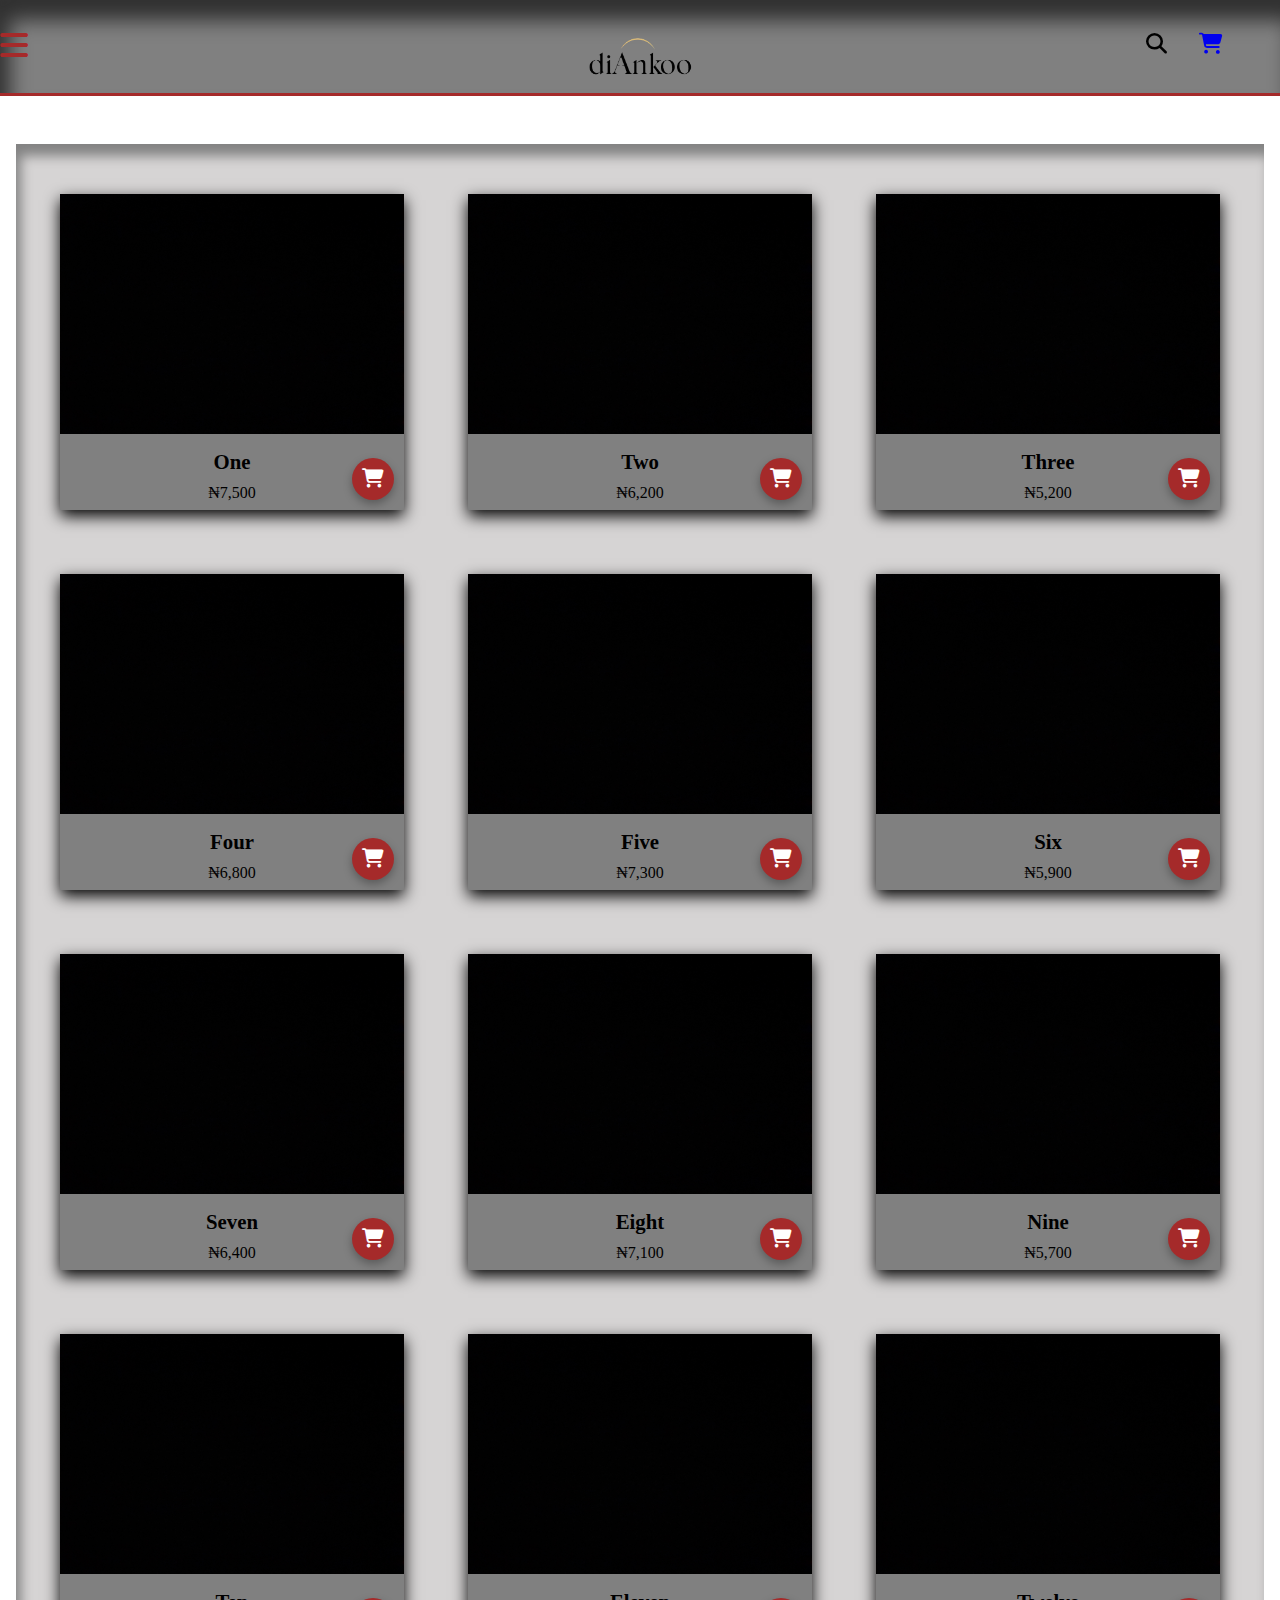
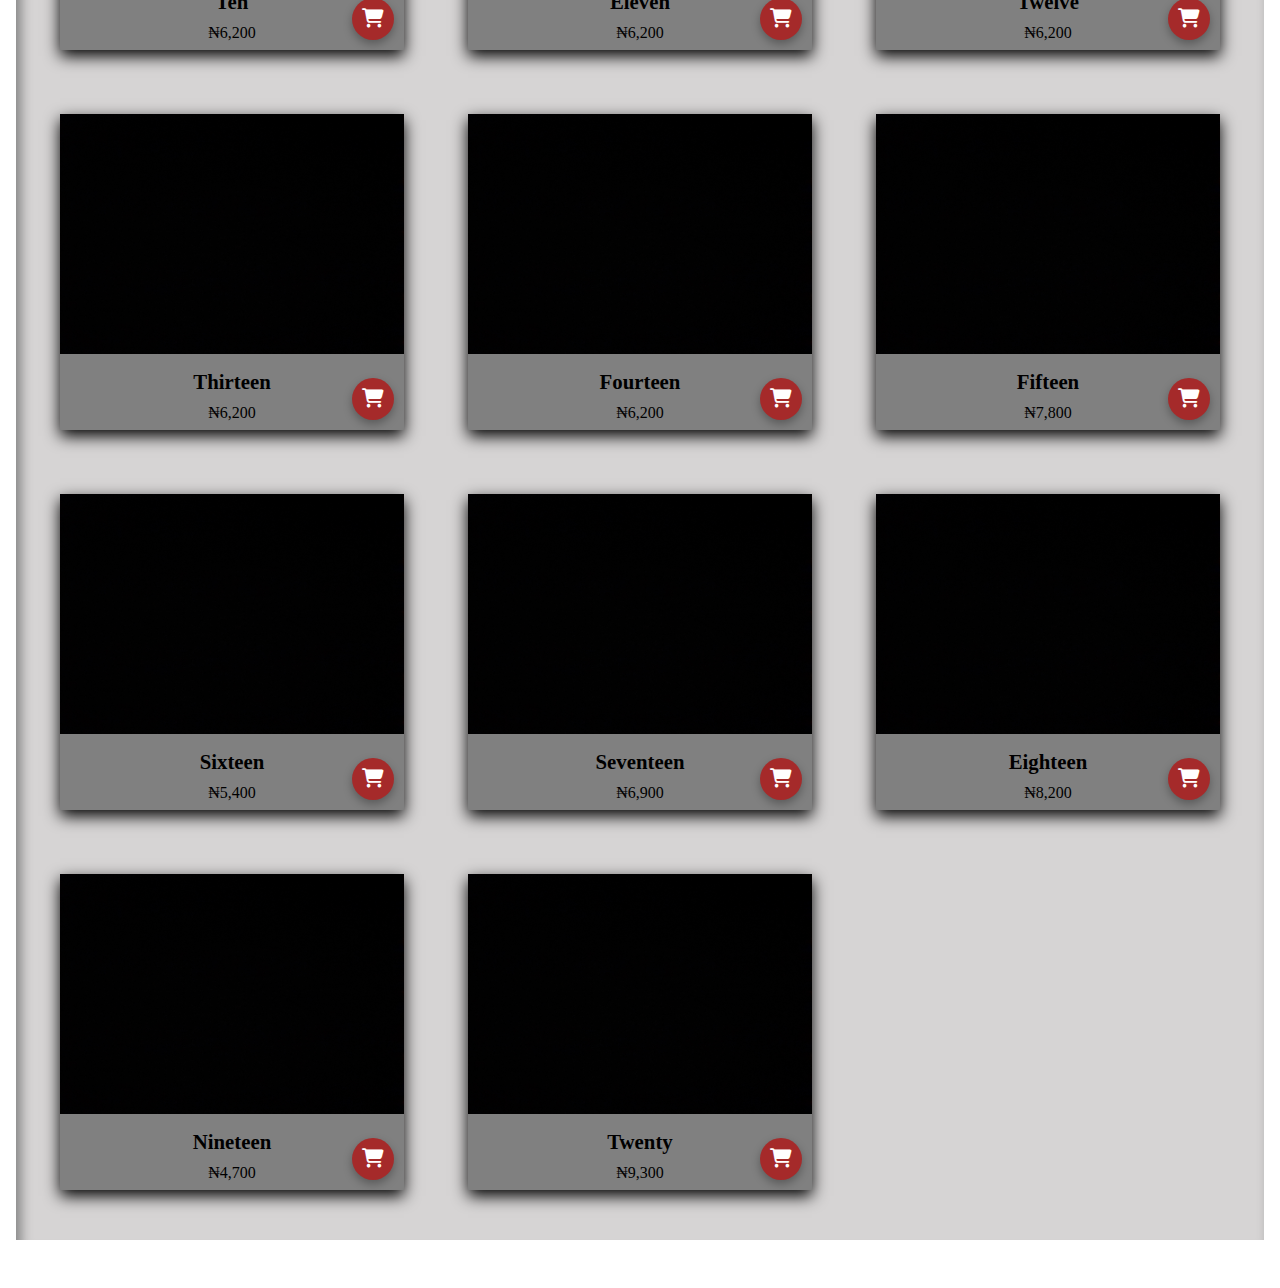
<file: diAnkoo website/shop.html>
<!DOCTYPE html>
<html lang="en">
  <head>
    <meta charset="UTF-8" />
    <meta name="viewport" content="width=device-width, initial-scale=1.0" />
    <title>cloth Website</title>
    <link rel="stylesheet" href="./style.css" />
    <link
      rel="stylesheet"
      href="https://cdnjs.cloudflare.com/ajax/libs/font-awesome/6.7.2/css/all.min.css"
      integrity="sha512-Evv84Mr4kqVGRNSgIGL/F/aIDqQb7xQ2vcrdIwxfjThSH8CSR7PBEakCr51Ck+w+/U6swU2Im1vVX0SVk9ABhg=="
      crossorigin="anonymous"
      referrerpolicy="no-referrer"
    />
  </head>

  <body>
    <!--Header section-->
    <section>
      <!--Navigation links-->
      <div class="sidebar" id="sidebar">
        <a href="index.html">HOME</a>
        <a href="shop.html">SHOP</a>
        <a href="cart.html">CART</a>
        <a href="#about-section">ABOUT</a>
      </div>
      <div class="overlay" id="overlay" onclick="closemenu()"></div>

      <!--Menu bar-->
      <header class="top-bar">
        <button class="menu-btn" onclick="openmenu()">
          <i class="fas fa-bars"></i>
        </button>
        <div class="logo">
          <img src="picture/LOGO.png" alt="logo" />
        </div>
        <div class="icons">
          <div class="icon1">
            <i class="fas fa-search"></i>
          </div>
          <a href="cart.html" class="icon2">
            <i class="fas fa-shopping-cart"></i>
          </a>
        </div>
        <div class="search-box" id="searchBox" style="display: none;">
          <input type="text" id="searchInput" placeholder="Search..." />
        </div>
      </header>
      <div class="search-blur-overlay" id="searchBlur" style="display: none;"></div>

      <!--JS part-->
      <script src="main.js" defer></script>
    </section>

    <div class="trending-blur-bg" id="blurLayer"></div>
    <section class="trending-section">
      <div class="trending">
        <div class="trending-card">
          <img src="picture/BLANK.jpg" alt="Product One" />
          <div class="card-bg">
            <p class="product-name">One</p>
            <p class="price">₦7,500</p>
            <button class="add-to-cart-btn" data-product="One">
              <i class="fas fa-shopping-cart"></i>
            </button>
          </div>
        </div>
        
        <div class="trending-card">
          <img src="picture/BLANK.jpg" alt="Product Two" />
          <div class="card-bg">
            <p class="product-name">Two</p>
            <p class="price">₦6,200</p>
            <button class="add-to-cart-btn" data-product="Two">
              <i class="fas fa-shopping-cart"></i>
            </button>
          </div>
        </div>
        
        <div class="trending-card">
          <img src="picture/BLANK.jpg" alt="three" class="trending-img 3" />
          <div class="card-bg">
            <p class="product-name">Three</p>
            <p class="price">₦5,200</p>
            <button class="add-to-cart-btn" data-product="Three">
              <i class="fas fa-shopping-cart"></i>
            </button>
            </div>
          </div>
          <div class="trending-card">
            <img src="picture/BLANK.jpg" alt="four" class="trending-img 4" />
            <div class="card-bg">
            <p class="product-name">Four</p>
            <p class="price">₦6,800</p>
            <button class="add-to-cart-btn" data-product="Four">
              <i class="fas fa-shopping-cart"></i>
            </button>
            </div>
          </div>
          <div class="trending-card">
            <img src="picture/BLANK.jpg" alt="eight" class="trending-img 8" />
            <div class="card-bg">
            <p class="product-name">Five</p>
            <p class="price">₦7,300</p>
            <button class="add-to-cart-btn" data-product="Five">
              <i class="fas fa-shopping-cart"></i>
            </button>
            </div>
          </div>
          <div class="trending-card">
            <img src="picture/BLANK.jpg" alt="six" class="trending-img 6" />
            <div class="card-bg">
            <p class="product-name">Six</p>
            <p class="price">₦5,900</p>
            <button class="add-to-cart-btn" data-product="Six">
              <i class="fas fa-shopping-cart"></i>
            </button>
            </div>
          </div>
          <div class="trending-card">
            <img src="picture/BLANK.jpg" alt="seven" class="trending-img 7" />
            <div class="card-bg">
            <p class="product-name">Seven</p>
            <p class="price">₦6,400</p>
            <button class="add-to-cart-btn" data-product="Seven">
              <i class="fas fa-shopping-cart"></i>
            </button>
            </div>
          </div>
          <div class="trending-card">
            <img src="picture/BLANK.jpg" alt="eight" class="trending-img 8" />
            <div class="card-bg">
            <p class="product-name">Eight</p>
            <p class="price">₦7,100</p>
            <button class="add-to-cart-btn" data-product="Eight">
              <i class="fas fa-shopping-cart"></i>
            </button>
            </div>
          </div>
          <div class="trending-card">
            <img src="picture/BLANK.jpg" alt="nine" class="trending-img 9" />
            <div class="card-bg">
            <p class="product-name">Nine</p>
            <p class="price">₦5,700</p>
            <button class="add-to-cart-btn" data-product="Nine">
              <i class="fas fa-shopping-cart"></i>
            </button>
            </div>
          </div>
        
        <div class="trending-card">
          <img src="picture/BLANK.jpg" alt="Product Ten" />
          <div class="card-bg">
            <p class="product-name">Ten</p>
            <p class="price">₦6,200</p>
            <button class="add-to-cart-btn" data-product="Ten">
              <i class="fas fa-shopping-cart"></i>
            </button>
          </div>
        </div>
        
        <div class="trending-card">
          <img src="picture/BLANK.jpg" alt="Product Eleven" />
          <div class="card-bg">
            <p class="product-name">Eleven</p>
            <p class="price">₦6,200</p>
            <button class="add-to-cart-btn" data-product="Eleven">
              <i class="fas fa-shopping-cart"></i>
            </button>
          </div>
        </div>
        
        <div class="trending-card">
          <img src="picture/BLANK.jpg" alt="Product Twelve" />
          <div class="card-bg">
            <p class="product-name">Twelve</p>
            <p class="price">₦6,200</p>
            <button class="add-to-cart-btn" data-product="Twelve">
              <i class="fas fa-shopping-cart"></i>
            </button>
          </div>
        </div>
        
        <div class="trending-card">
          <img src="picture/BLANK.jpg" alt="Product Thirteen" />
          <div class="card-bg">
            <p class="product-name">Thirteen</p>
            <p class="price">₦6,200</p>
            <button class="add-to-cart-btn" data-product="Thirteen">
              <i class="fas fa-shopping-cart"></i>
            </button>
          </div>
        </div>
        
        <div class="trending-card">
          <img src="picture/BLANK.jpg" alt="Product Fourteen" />
          <div class="card-bg">
            <p class="product-name">Fourteen</p>
            <p class="price">₦6,200</p>
            <button class="add-to-cart-btn" data-product="Fourteen">
              <i class="fas fa-shopping-cart"></i>
            </button>
          </div>
        </div>
        <div class="trending-card">
          <img src="picture/BLANK.jpg" alt="Product Fifteen" />
          <div class="card-bg">
            <p class="product-name">Fifteen</p>
            <p class="price">₦7,800</p>
            <button class="add-to-cart-btn" data-product="Fifteen">
              <i class="fas fa-shopping-cart"></i>
            </button>
          </div>
        </div>
        
        <div class="trending-card">
          <img src="picture/BLANK.jpg" alt="Product Sixteen" />
          <div class="card-bg">
            <p class="product-name">Sixteen</p>
            <p class="price">₦5,400</p>
            <button class="add-to-cart-btn" data-product="Sixteen">
              <i class="fas fa-shopping-cart"></i>
            </button>
          </div>
        </div>
        
        <div class="trending-card">
          <img src="picture/BLANK.jpg" alt="Product Seventeen" />
          <div class="card-bg">
            <p class="product-name">Seventeen</p>
            <p class="price">₦6,900</p>
            <button class="add-to-cart-btn" data-product="Seventeen">
              <i class="fas fa-shopping-cart"></i>
            </button>
          </div>
        </div>
        
        <div class="trending-card">
          <img src="picture/BLANK.jpg" alt="Product Eighteen" />
          <div class="card-bg">
            <p class="product-name">Eighteen</p>
            <p class="price">₦8,200</p>
            <button class="add-to-cart-btn" data-product="Eighteen">
              <i class="fas fa-shopping-cart"></i>
            </button>
          </div>
        </div>
        
        <div class="trending-card">
          <img src="picture/BLANK.jpg" alt="Product Nineteen" />
          <div class="card-bg">
            <p class="product-name">Nineteen</p>
            <p class="price">₦4,700</p>
            <button class="add-to-cart-btn" data-product="Nineteen">
              <i class="fas fa-shopping-cart"></i>
            </button>
          </div>
        </div>
        
        <div class="trending-card">
          <img src="picture/BLANK.jpg" alt="Product Twenty" />
          <div class="card-bg">
            <p class="product-name">Twenty</p>
            <p class="price">₦9,300</p>
            <button class="add-to-cart-btn" data-product="Twenty">
              <i class="fas fa-shopping-cart"></i>
            </button>
          </div>
        </div>
      </div>        
      </div>
  </body>
</html>
</file>
<file: style.css>
/*Header section*/
* {
  margin: 0;
  padding: 0;
  box-sizing: border-box;
}

.body {
  width: 100%
  font-family: Arial, sans-serif;
}

.top-bar {
  border-bottom: solid brown 0.2rem;
  display: flex;
  justify-content: space-between;
  align-items: centre;
  padding-left: 0rem;
  padding-right: 0rem;
  background-color: gray;
  color: white;
  height: 6rem;
  box-shadow: inset 10px 20px 20px rgb(48, 48, 48);
}

.menu-btn {
  background: none;
  border: none;
  width: 1rem;
  color: black;
  font-size: 2rem;
  cursor: pointer;
  position: sticky;
}

.menu-btn:hover {
  color: brown;
  transition: 0.3s;
}

.logo img {
  position: fixed;
  top: 10px;
  left: 50%;
  transform: translateX(-50%);
  z-index: 1000;
  height: 6rem;
  max-width: 80vw;
}

@media (max-width: 600px) {
  .logo img {
    height: 4rem;
    top: 5px;
  }
}

.icons {
  padding-top: 2rem;
  padding-right: 2%;
  display: flex;
  gap: 2rem;
  font-size: 1.3rem;
  position: fixed;
  top: 0;
  right: 2rem;
  z-index: 1000;
  color: black;
}

.icon2:hover {
  color: brown;
  transition: 0.3s;
}

.icon1:hover {
  color: brown;
  transition: 0.3s;
}

.search-box {
  z-index: 1020;
  position: absolute;
  top: 5rem;
  right: 20%;
  background: white;
  padding: 0rem;
  border: 1px solid #ccc;
  box-shadow: 0 8px 16px rgba(0, 0, 0, 0.2);
}

#searchInput {
  padding: 0.5rem;
  width: 800px;
  font-size: 1rem;
}

.search-blur-overlay {
  position: fixed;
  top: 0;
  left: 0;
  width: 100%;
  height: 100%;
  backdrop-filter: blur(5px);
  background: rgba(0, 0, 0, 0.1);
  z-index: 90;
  display: none;
}

.sidebar {
  position: fixed;
  top: o;
  left: -150px;
  height: 100%;
  width: 150px;
  background-color: black;
  padding-top: 60px;
  transition: 0.5s;
  z-index: 1002;
}

.sidebar a {
  display: block;
  padding: 15px 20px;
  color: white;
  text-decoration: none;
  border-bottom: 1px solid brown;
}

.sidebar a:hover {
  color: brown;
}

.sidebar.open {
  left: 0;
}

.overlay {
  position: fixed;
  top: o;
  left: 0;
  width: 100%;
  height: 100%;
  background: url("picture/bg.png") center/cover no-repeat;
  filter: blur(10px);
  display: none;
  z-index: 1001;
}

html {
  scroll-behavior: smooth;
}

/*shop section*/
.shop-section {
  position: relative;
  height: 85vh;
  display: flex;
  justify-content: center;
  align-items: center;
  overflow: hidden;
  box-shadow: 0px 10px 30px #000000;
}

.shop-bg {
  background: url("picture/bg.png") center/cover no-repeat;
  position: absolute;
  top: 0;
  width: 100%;
  left: 0;
  height: 100%;
  filter: blur(5px);
  z-index: 0;
}

.shop-content {
  position: absolute;
  text-align: center;
  color: white;
  z-index: 2;
  filter: none;
}

.shop-btn {
  background-color: brown;
  border-bottom: solid black 2px;
  padding: 15px 30px;
  font-size: 1.2rem;
  border-radius: 20px;
  cursor: pointer;
  color: white;
  font-weight: 500px;
  box-shadow: 0 30px 25px rgba(0, 0, 0, 0.3);
  transition: background 0.3s ease;
}

.shop-btn:hover {
  background-color: rgb(129, 32, 32);
  color: rgb(238, 235, 235);
}

.shop-text {
  background-color: gray;
  border-radius: 40px;
  box-shadow: inset 5px 10px 10px rgb(48, 48, 48);
  padding: 10px 10px;
  font-weight: 800px;
  color: white;
  margin-top: 15px;
  font-size: 1rem;
  letter-spacing: 4px;
}

.shop-img {
  position: relative;
  top: 0%;

  width: 100%;
  opacity: 0.7;
  z-index: 1;
}

.left-img {
  left: 100%;
  animation: slideInLeft 4s forwards ease-in-out;
}

.right-img {
  right: 100%;
  animation: slideInRight 4s forwards ease-in-out;
}

@keyframes slideInLeft {
  to {
    left: 100%;
    transform: translatex(-75%) rotate(-45deg);
  }
}

@keyframes slideInRight {
  to {
    right: 100%;
    transform: translatex(20%) rotate(-45deg);
  }
}

/*trending section*/
.trending-section {
  z-index: 1002;
  margin-top: 0;
  margin: 3rem 1rem;
  background-color: #d6d4d4;
  box-shadow: inset 5px 12px 12px rgb(131, 131, 131);
}

.trending-section h1 i {
  padding-top: 2rem;
  color: brown;
  display: block;
  text-align: center;
  font-size: 2rem;
  font-weight: bolder;
}

.trending {
  display: grid;
  grid-template-columns: repeat(auto-fit, minmax(250px, 1fr));
  gap: 4rem;
  padding: 50px 20px;
  max-width: 1200px;
  margin: auto;
}

.trending-card {
  border-radius: 0px;
  box-shadow: 0 6px 15px black;
  overflow: hidden;
  transition: transform 0.3s ease;
  text-align: center;
}

.trending-card img {
  max-height: 15rem;
  width: 100%;
  height: auto;
  display: block;
}

.trending-card:hover {
  transform: translateY(-5px);
}

.trending-card.focused {
  position: relative;
  transform: scale(1.5);
  z-index: 1000;
  transition: transform 0.3s ease;
}

.trending-blur-bg {
  position: fixed;
  top: 0;
  left: 0;
  width: 100%;
  height: 100%;
  backdrop-filter: blur(10px);
  z-index: 998;
  display: none;
}

.card-bg {
  background-color: gray;
}

.trending-card {
  position: relative;
}

.product-name {
  font-weight: 800;
  font-size: 1.3rem;
  margin-bottom: 2px;
  padding-top: 1rem;
  color: black;
}

.price {
  font-weight: 400;
  font-size: 1rem;
  color: #000000;
  padding: 0.5rem 0;
}

.add-to-cart-btn {
  z-index: 999;
  position: absolute;
  bottom: 10px;
  right: 10px;
  position: absolute;
  bottom: 10px;
  right: 10px;
  background-color: brown;
  color: white;
  border: none;
  padding: 10px;
  border-radius: 50%;
  font-size: 1.2rem;
  cursor: pointer;
  box-shadow: 0 4px 10px rgba(0, 0, 0, 0.3);
  transition: background 0.3s, transform 0.2s;
}

.add-to-cart-btn:hover {
  background-color: rgb(129, 32, 32);
  transform: scale(1.1);
}

@media (max-width: 600px) {
  .add-to-cart-btn {
    font-size: 1rem;
    padding: 8px;
  }
}

.see-btn-cont {
  position: relative;
  display: flex;
  justify-content: flex-end;
  align-items: center;
  height: 100%;
  padding-right: 35rem;
  padding-left: 30rem;
  padding-bottom: 3rem;
}

.arrow {
  margin-left: 8px;
  transition: transform 0.3s ease;
  display: inline-block;
}

.see-btn:hover .arrow {
  transform: translateX(4px);
}

.see-btn {
  background-color: rgba(0, 0, 0, 0.685);
  border-bottom: solid black 5px;
  padding: 20px 30px;
  font-size: 1.2rem;
  border-radius: 20px;
  cursor: pointer;
  color: white;
  font-weight: 500;
  box-shadow: 0 6px 24px rgba(0, 0, 0, 0.3);
  transition: background 0.3s ease;
  height: 4rem;
  max-width: 80vw;
  z-index: 1000;
}

@media (max-width: 600px) {
  .see-btn-cont {
    justify-content: center;
    padding-right: 0;
    padding-left: 0;
  }

  .see-btn {
    padding: 10px 10px;
    font-size: 1rem;
    height: 3.2rem;
    border-radius: 15px;
  }
}

.see-btn:hover {
  background-color: brown;
  color: black;
  transition: 1s ease;
  transform: translatey(4px);
}

/*Explore section*/
.explore-section {
  z-index: 1000;
  margin-top: 8rem;
  border-top: solid gray 1px;
  box-shadow: 0px 0px 60px black;
}

.explore-cards {
  display: grid;
  grid-template-columns: repeat(auto-fit, minmax(250px, 1fr));
  gap: 15rem;
  padding: 100px 40px;
  max-width: 1200px;
  margin: auto;
  text-align: center;
}

.explore-card {
  position: relative;
  background: #fff;
  padding: 1rem;
  border: none;
  box-shadow: 0 0 10px rgba(0, 0, 0, 0.1);
  text-align: center;
}

.explore-card .add-to-cart-btn {
  position: absolute;
  bottom: 1rem;
  right: 1rem;
  background-color: brown;
  color: white;
  border: none;
  padding: 0.6rem;
  border-radius: 50%;
  cursor: pointer;
  font-size: 1.2rem;
  z-index: 2;
  box-shadow: 0 4px 10px rgba(0, 0, 0, 0.3);
  transition: transform 0.2s ease;
}

.explore-card .add-to-cart-btn:hover {
  background-color: darkred;
  transform: scale(1.1);
}

.explore-card img {
  max-height: 40rem;
  width: 100%;
  height: auto;
  display: block;
  padding-bottom: 1rem;
}

.explore-card h2 {
  color: brown;
  font-size: 2rem;
  padding-bottom: 1rem;
  font-weight: 900;
}

.explore-card p {
  font-size: 1.5rem;
  padding-bottom: 0.5rem;
  font-weight: 200;
}

/*Email section*/
.email-section {
  background: linear-gradient(to bottom, brown, black);
  background-attachment: fixed;
  background-repeat: no-repeat;
  background-size: cover;
  padding: 100px 20px;
  color: white;
  text-align: center;
  padding: 50px 20px;
  height: 35rem;
}

.email-section h1 {
  padding-top: 2rem;
  padding-bottom: 1rem;
  font-size: 5rem;
  margin-bottom: 20px;
}

.email-section p {
  font-size: 1rem;
  margin-bottom: 30px;
  padding-bottom: 1rem;
}

.email-section input[type="email"] {
  padding: 10px;
  width: 500px;
  border: none;
  border-radius: 1px;
  margin-right: 20px;
}

.email-section button {
  padding: 10px 20px;
  background-color: brown;
  color: white;
  border: none;
  border-radius: 5px;
  cursor: pointer;
}

.email-section button:hover {
  background-color: gray;
  transition: 0.5s;
}

/*Outro section*/
.brand-outro {
  font-size: 1rem;
  line-height: 1.2;
  color: #f5f5f5;
  padding: 100px 50px;
  max-width: 900px;
  margin: auto;
  font-family: "Georgia", serif;
}

.brand-outro p {
  margin-bottom: 25px;
  color: #000000;
}

.highlight-soft {
  color: red;
  font-style: italic;
}

.highlight-bold {
  color: blue;
  font-weight: bold;
}

.highlight-core {
  color: rgba(34, 34, 29, 0.877);
  font-weight: bold;
  letter-spacing: 0.5px;
}

.highlight-gold {
  color: gold;
  font-weight: bold;
  text-transform: uppercase;
  letter-spacing: 1px;
}

.highlight-theme {
  color: #e67e22;
  font-style: italic;
}

.brand-link {
  color: #87ceeb;
  text-decoration: none;
  font-weight: bold;
}

.brand-link:hover {
  text-decoration: underline;
}

.final-line {
  display: block;
  text-align: center;
  font-size: 1.3rem;
  color: brown;
  text-shadow: 1px 1px 3px rgba(0, 0, 0, 0.4);
}

.contact-section {
  font-size: 0.9rem;
  color: #ddd;
  text-align: center;
  margin-top: 40px;
  padding-bottom: 0px;
}

.contact-link {
  display: block;
  margin-bottom: 10px;
  color: black;
  text-decoration: none;
  font-weight: 500;
}

.contact-link:hover {
  color: brown;
  text-decoration: underline;
}

.social-icons {
  margin-top: 10px;
  display: flex;
  justify-content: center;
  gap: 15px;
}

.social-icon i {
  font-size: 1.3rem;
  color: black;
  transition: color 0.3s ease, transform 0.3s ease;
}

.social-icon:hover i {
  color: brown;
  transform: scale(1.2);
}
.social-icon a {
  color: inherit;
  text-decoration: none;
}

/*Footer section*/
.footer-section {
  box-shadow: 0px 0px 10px black;
  background-color: #333;
  padding: none;
  text-align: center;
}

.footer-content {
  font-weight: 100;
  max-width: 100%;
  margin: 0;
  display: flex;
  flex-wrap: wrap;
  gap: 20px;
  background-color: gray;
  color: white;
  padding: 10px 20px;
  font-size: 10px;
  justify-content: space-between;
  align-items: center;
  text-align: center;
}

@media (max-width: 650px) {
  .footer-content {
    flex-direction: column;
    gap: 10px;
    font-size: 12px;
    padding: 20px 10px;
  }
}

.footer-content p {
  margin: 0;
}

.footer-content a {
  font-weight: 100;
  color: black;
}

.footer-content a:hover {
  color: brown;
  text-decoration: underline;
}
</file>
<file: diAnkoo website/style.css>
/*Header section*/
* {
  margin: 0;
  padding: 0;
  box-sizing: border-box;
}

.body {
  font-family: Arial, sans-serif;
}

.top-bar {
  border-bottom: solid brown 0.2rem;
  display: flex;
  justify-content: space-between;
  align-items: centre;
  padding-left: 0rem;
  padding-right: 0rem;
  background-color: gray;
  color: white;
  height: 6rem;
  box-shadow: inset 10px 20px 20px rgb(48, 48, 48);
}

.menu-btn {
  background: none;
  border: none;
  width: 1rem;
  color: black;
  font-size: 2rem;
  cursor: pointer;
  position: sticky;
}

.menu-btn:hover {
  color: brown;
  transition: 0.3s;
}

.logo img {
  position: fixed;
  top: 10px;
  left: 50%;
  transform: translateX(-50%);
  z-index: 1000;
  height: 6rem;
  max-width: 80vw;
}

@media (max-width: 600px) {
  .logo img {
    height: 4rem;
    top: 5px;
  }
}

.icons {
  padding-top: 2rem;
  padding-right: 2%;
  display: flex;
  gap: 2rem;
  font-size: 1.3rem;
  position: fixed;
  top: 0;
  right: 2rem;
  z-index: 1000;
  color: black;
}

.icon2:hover {
  color: brown;
  transition: 0.3s;
}

.icon1:hover {
  color: brown;
  transition: 0.3s;
}

.search-box {
  z-index: 1020;
  position: absolute;
  top: 5rem;
  right: 20%;
  background: white;
  padding: 0rem;
  border: 1px solid #ccc;
  box-shadow: 0 8px 16px rgba(0, 0, 0, 0.2);
}

#searchInput {
  padding: 0.5rem;
  width: 800px;
  font-size: 1rem;
}

.search-blur-overlay {
  position: fixed;
  top: 0;
  left: 0;
  width: 100%;
  height: 100%;
  backdrop-filter: blur(5px);
  background: rgba(0, 0, 0, 0.1);
  z-index: 90;
  display: none;
}

.sidebar {
  position: fixed;
  top: o;
  left: -150px;
  height: 100%;
  width: 150px;
  background-color: black;
  padding-top: 60px;
  transition: 0.5s;
  z-index: 1002;
}

.sidebar a {
  display: block;
  padding: 15px 20px;
  color: white;
  text-decoration: none;
  border-bottom: 1px solid brown;
}

.sidebar a:hover {
  color: brown;
}

.sidebar.open {
  left: 0;
}

.overlay {
  position: fixed;
  top: o;
  left: 0;
  width: 100%;
  height: 100%;
  background: url("picture/bg.png") center/cover no-repeat;
  filter: blur(10px);
  display: none;
  z-index: 1001;
}

html {
  scroll-behavior: smooth;
}

/*shop section*/
.shop-section {
  position: relative;
  height: 85vh;
  display: flex;
  justify-content: center;
  align-items: center;
  overflow: hidden;
  box-shadow: 0px 10px 30px #000000;
}

.shop-bg {
  background: url("picture/bg.png") center/cover no-repeat;
  position: absolute;
  top: 0;
  width: 100%;
  left: 0;
  height: 100%;
  filter: blur(5px);
  z-index: 0;
}

.shop-content {
  position: absolute;
  text-align: center;
  color: white;
  z-index: 2;
  filter: none;
}

.shop-btn {
  background-color: brown;
  border-bottom: solid black 2px;
  padding: 15px 30px;
  font-size: 1.2rem;
  border-radius: 20px;
  cursor: pointer;
  color: white;
  font-weight: 500px;
  box-shadow: 0 30px 25px rgba(0, 0, 0, 0.3);
  transition: background 0.3s ease;
}

.shop-btn:hover {
  background-color: rgb(129, 32, 32);
  color: rgb(238, 235, 235);
}

.shop-text {
  background-color: gray;
  border-radius: 40px;
  box-shadow: inset 5px 10px 10px rgb(48, 48, 48);
  padding: 10px 10px;
  font-weight: 800px;
  color: white;
  margin-top: 15px;
  font-size: 1rem;
  letter-spacing: 4px;
}

.shop-img {
  position: relative;
  top: 0%;

  width: 100%;
  opacity: 0.7;
  z-index: 1;
}

.left-img {
  left: 100%;
  animation: slideInLeft 4s forwards ease-in-out;
}

.right-img {
  right: 100%;
  animation: slideInRight 4s forwards ease-in-out;
}

@keyframes slideInLeft {
  to {
    left: 100%;
    transform: translatex(-75%) rotate(-45deg);
  }
}

@keyframes slideInRight {
  to {
    right: 100%;
    transform: translatex(20%) rotate(-45deg);
  }
}

/*trending section*/
.trending-section {
  z-index: 1002;
  margin-top: 0;
  margin: 3rem 1rem;
  background-color: #d6d4d4;
  box-shadow: inset 5px 12px 12px rgb(131, 131, 131);
}

.trending-section h1 i {
  padding-top: 2rem;
  color: brown;
  display: block;
  text-align: center;
  font-size: 2rem;
  font-weight: bolder;
}

.trending {
  display: grid;
  grid-template-columns: repeat(auto-fit, minmax(250px, 1fr));
  gap: 4rem;
  padding: 50px 20px;
  max-width: 1200px;
  margin: auto;
}

.trending-card {
  border-radius: 0px;
  box-shadow: 0 6px 15px black;
  overflow: hidden;
  transition: transform 0.3s ease;
  text-align: center;
}

.trending-card img {
  max-height: 15rem;
  width: 100%;
  height: auto;
  display: block;
}

.trending-card:hover {
  transform: translateY(-5px);
}

.trending-card.focused {
  position: relative;
  transform: scale(1.5);
  z-index: 1000;
  transition: transform 0.3s ease;
}

.trending-blur-bg {
  position: fixed;
  top: 0;
  left: 0;
  width: 100%;
  height: 100%;
  backdrop-filter: blur(10px);
  z-index: 998;
  display: none;
}

.card-bg {
  background-color: gray;
}

.trending-card {
  position: relative;
}

.product-name {
  font-weight: 800;
  font-size: 1.3rem;
  margin-bottom: 2px;
  padding-top: 1rem;
  color: black;
}

.price {
  font-weight: 400;
  font-size: 1rem;
  color: #000000;
  padding: 0.5rem 0;
}

.add-to-cart-btn {
  z-index: 999;
  position: absolute;
  bottom: 10px;
  right: 10px;
  position: absolute;
  bottom: 10px;
  right: 10px;
  background-color: brown;
  color: white;
  border: none;
  padding: 10px;
  border-radius: 50%;
  font-size: 1.2rem;
  cursor: pointer;
  box-shadow: 0 4px 10px rgba(0, 0, 0, 0.3);
  transition: background 0.3s, transform 0.2s;
}

.add-to-cart-btn:hover {
  background-color: rgb(129, 32, 32);
  transform: scale(1.1);
}

@media (max-width: 600px) {
  .add-to-cart-btn {
    font-size: 1rem;
    padding: 8px;
  }
}

.see-btn-cont {
  position: relative;
  display: flex;
  justify-content: flex-end;
  align-items: center;
  height: 100%;
  padding-right: 35rem;
  padding-left: 30rem;
  padding-bottom: 3rem;
}

.arrow {
  margin-left: 8px;
  transition: transform 0.3s ease;
  display: inline-block;
}

.see-btn:hover .arrow {
  transform: translateX(4px);
}

.see-btn {
  background-color: rgba(0, 0, 0, 0.685);
  border-bottom: solid black 5px;
  padding: 20px 30px;
  font-size: 1.2rem;
  border-radius: 20px;
  cursor: pointer;
  color: white;
  font-weight: 500;
  box-shadow: 0 6px 24px rgba(0, 0, 0, 0.3);
  transition: background 0.3s ease;
  height: 4rem;
  max-width: 80vw;
  z-index: 1000;
}

@media (max-width: 600px) {
  .see-btn-cont {
    justify-content: center;
    padding-right: 0;
    padding-left: 0;
  }

  .see-btn {
    padding: 10px 10px;
    font-size: 1rem;
    height: 3.2rem;
    border-radius: 15px;
  }
}

.see-btn:hover {
  background-color: brown;
  color: black;
  transition: 1s ease;
  transform: translatey(4px);
}

/*Explore section*/
.explore-section {
  z-index: 1000;
  margin-top: 8rem;
  border-top: solid gray 1px;
  box-shadow: 0px 0px 60px black;
}

.explore-cards {
  display: grid;
  grid-template-columns: repeat(auto-fit, minmax(250px, 1fr));
  gap: 15rem;
  padding: 100px 40px;
  max-width: 1200px;
  margin: auto;
  text-align: center;
}

.explore-card {
  position: relative;
  background: #fff;
  padding: 1rem;
  border: none;
  box-shadow: 0 0 10px rgba(0, 0, 0, 0.1);
  text-align: center;
}

.explore-card .add-to-cart-btn {
  position: absolute;
  bottom: 1rem;
  right: 1rem;
  background-color: brown;
  color: white;
  border: none;
  padding: 0.6rem;
  border-radius: 50%;
  cursor: pointer;
  font-size: 1.2rem;
  z-index: 2;
  box-shadow: 0 4px 10px rgba(0, 0, 0, 0.3);
  transition: transform 0.2s ease;
}

.explore-card .add-to-cart-btn:hover {
  background-color: darkred;
  transform: scale(1.1);
}

.explore-card img {
  max-height: 40rem;
  width: 100%;
  height: auto;
  display: block;
  padding-bottom: 1rem;
}

.explore-card h2 {
  color: brown;
  font-size: 2rem;
  padding-bottom: 1rem;
  font-weight: 900;
}

.explore-card p {
  font-size: 1.5rem;
  padding-bottom: 0.5rem;
  font-weight: 200;
}

/*Email section*/
.email-section {
  background: linear-gradient(to bottom, brown, black);
  background-attachment: fixed;
  background-repeat: no-repeat;
  background-size: cover;
  padding: 100px 20px;
  color: white;
  text-align: center;
  padding: 50px 20px;
  height: 25rem;
}

.email-section h1 {
  padding-top: 2rem;
  padding-bottom: 1rem;
  font-size: 5rem;
  margin-bottom: 20px;
}

.email-section p {
  font-size: 1rem;
  margin-bottom: 30px;
  padding-bottom: 1rem;
}

.email-section input[type="email"] {
  padding: 10px;
  width: 500px;
  border: none;
  border-radius: 1px;
  margin-right: 20px;
}

.email-section button {
  padding: 10px 20px;
  background-color: brown;
  color: white;
  border: none;
  border-radius: 5px;
  cursor: pointer;
}

.email-section button:hover {
  background-color: gray;
  transition: 0.5s;
}

/*Outro section*/
.brand-outro {
  font-size: 1rem;
  line-height: 1.2;
  color: #f5f5f5;
  padding: 100px 50px;
  max-width: 900px;
  margin: auto;
  font-family: "Georgia", serif;
}

.brand-outro p {
  margin-bottom: 25px;
  color: #000000;
}

.highlight-soft {
  color: red;
  font-style: italic;
}

.highlight-bold {
  color: blue;
  font-weight: bold;
}

.highlight-core {
  color: rgba(34, 34, 29, 0.877);
  font-weight: bold;
  letter-spacing: 0.5px;
}

.highlight-gold {
  color: gold;
  font-weight: bold;
  text-transform: uppercase;
  letter-spacing: 1px;
}

.highlight-theme {
  color: #e67e22;
  font-style: italic;
}

.brand-link {
  color: #87ceeb;
  text-decoration: none;
  font-weight: bold;
}

.brand-link:hover {
  text-decoration: underline;
}

.final-line {
  display: block;
  text-align: center;
  font-size: 1.3rem;
  color: brown;
  text-shadow: 1px 1px 3px rgba(0, 0, 0, 0.4);
}

.contact-section {
  font-size: 0.9rem;
  color: #ddd;
  text-align: center;
  margin-top: 40px;
  padding-bottom: 0px;
}

.contact-link {
  display: block;
  margin-bottom: 10px;
  color: black;
  text-decoration: none;
  font-weight: 500;
}

.contact-link:hover {
  color: brown;
  text-decoration: underline;
}

.social-icons {
  margin-top: 10px;
  display: flex;
  justify-content: center;
  gap: 15px;
}

.social-icon i {
  font-size: 1.3rem;
  color: black;
  transition: color 0.3s ease, transform 0.3s ease;
}

.social-icon:hover i {
  color: brown;
  transform: scale(1.2);
}
.social-icon a {
  color: inherit;
  text-decoration: none;
}

/*Footer section*/
.footer-section {
  box-shadow: 0px 0px 10px black;
  background-color: #333;
  padding: none;
  text-align: center;
}

.footer-content {
  font-weight: 100;
  max-width: 100%;
  margin: 0;
  display: flex;
  flex-wrap: wrap;
  gap: 20px;
  background-color: gray;
  color: white;
  padding: 10px 20px;
  font-size: 10px;
  justify-content: space-between;
  align-items: center;
  text-align: center;
}

@media (max-width: 650px) {
  .footer-content {
    flex-direction: column;
    gap: 10px;
    font-size: 12px;
    padding: 20px 10px;
  }
}

.footer-content p {
  margin: 0;
}

.footer-content a {
  font-weight: 100;
  color: black;
}

.footer-content a:hover {
  color: brown;
  text-decoration: underline;
}
</file>
